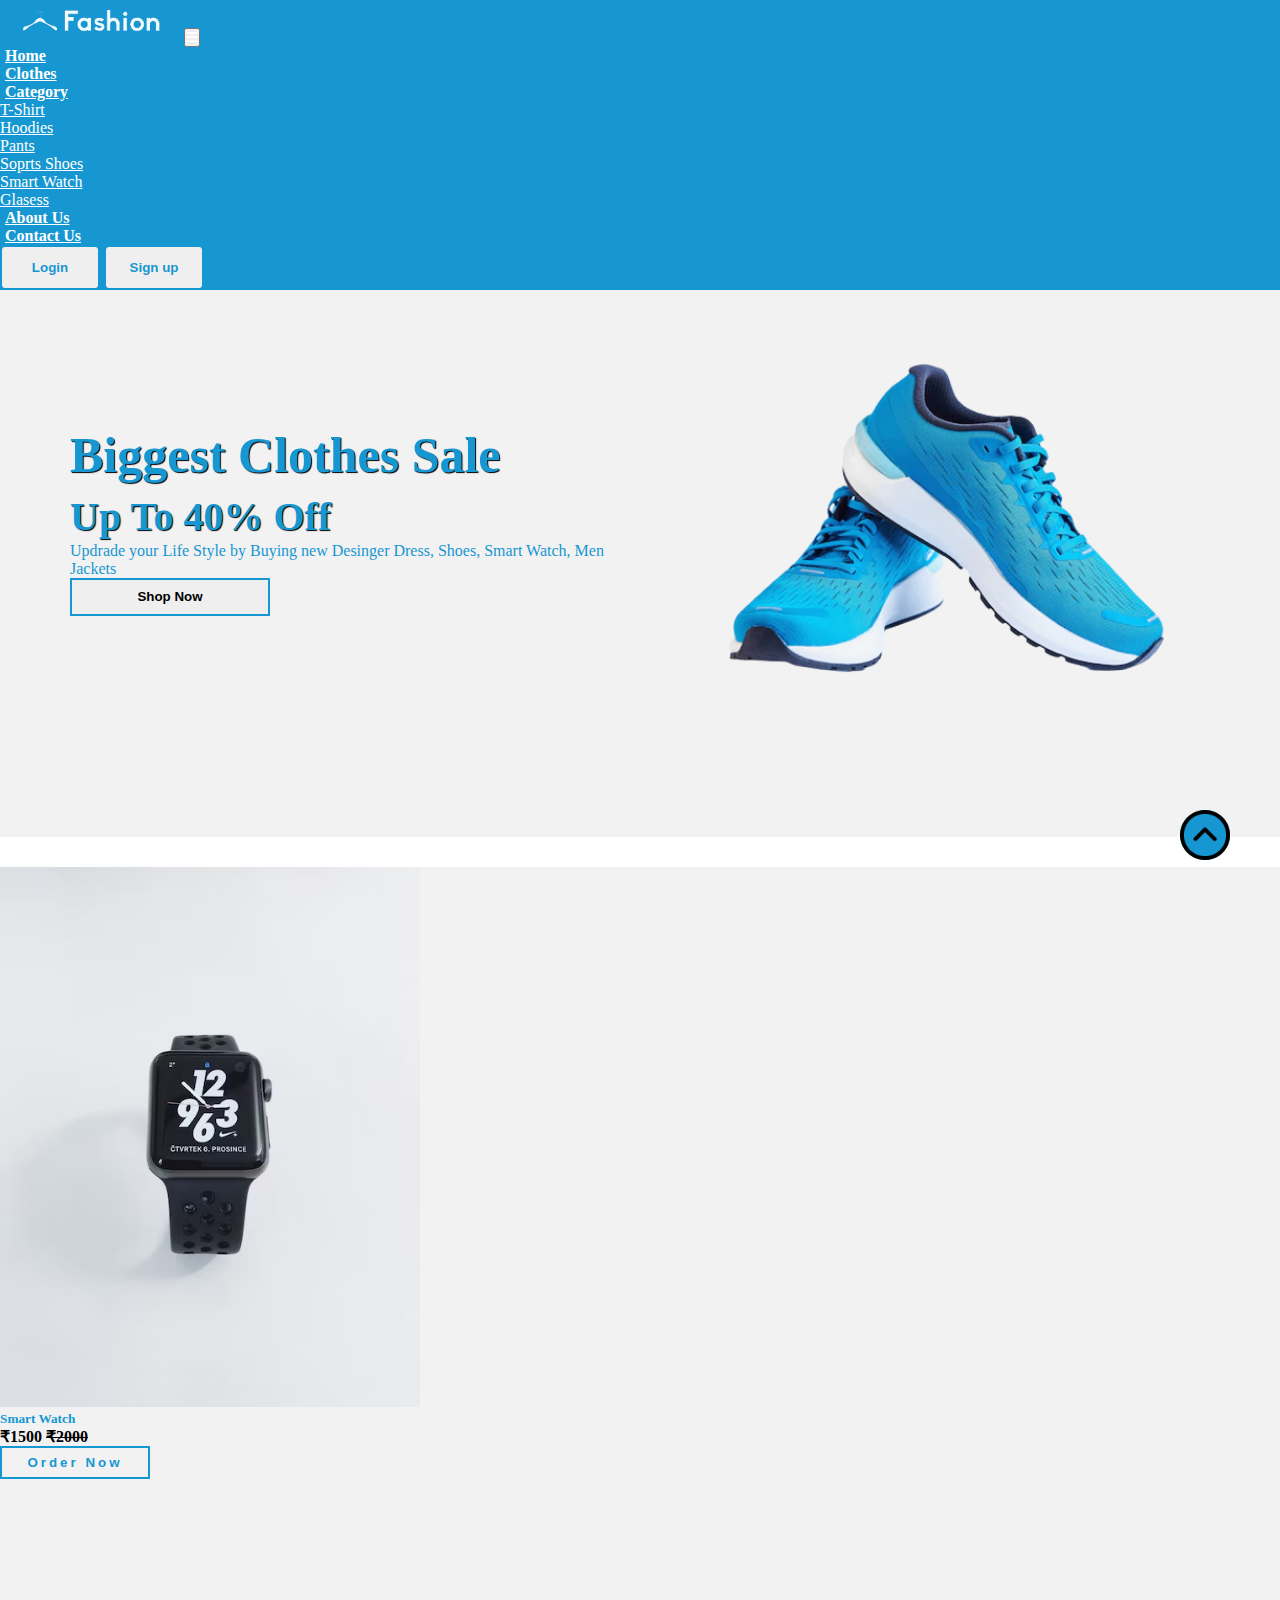
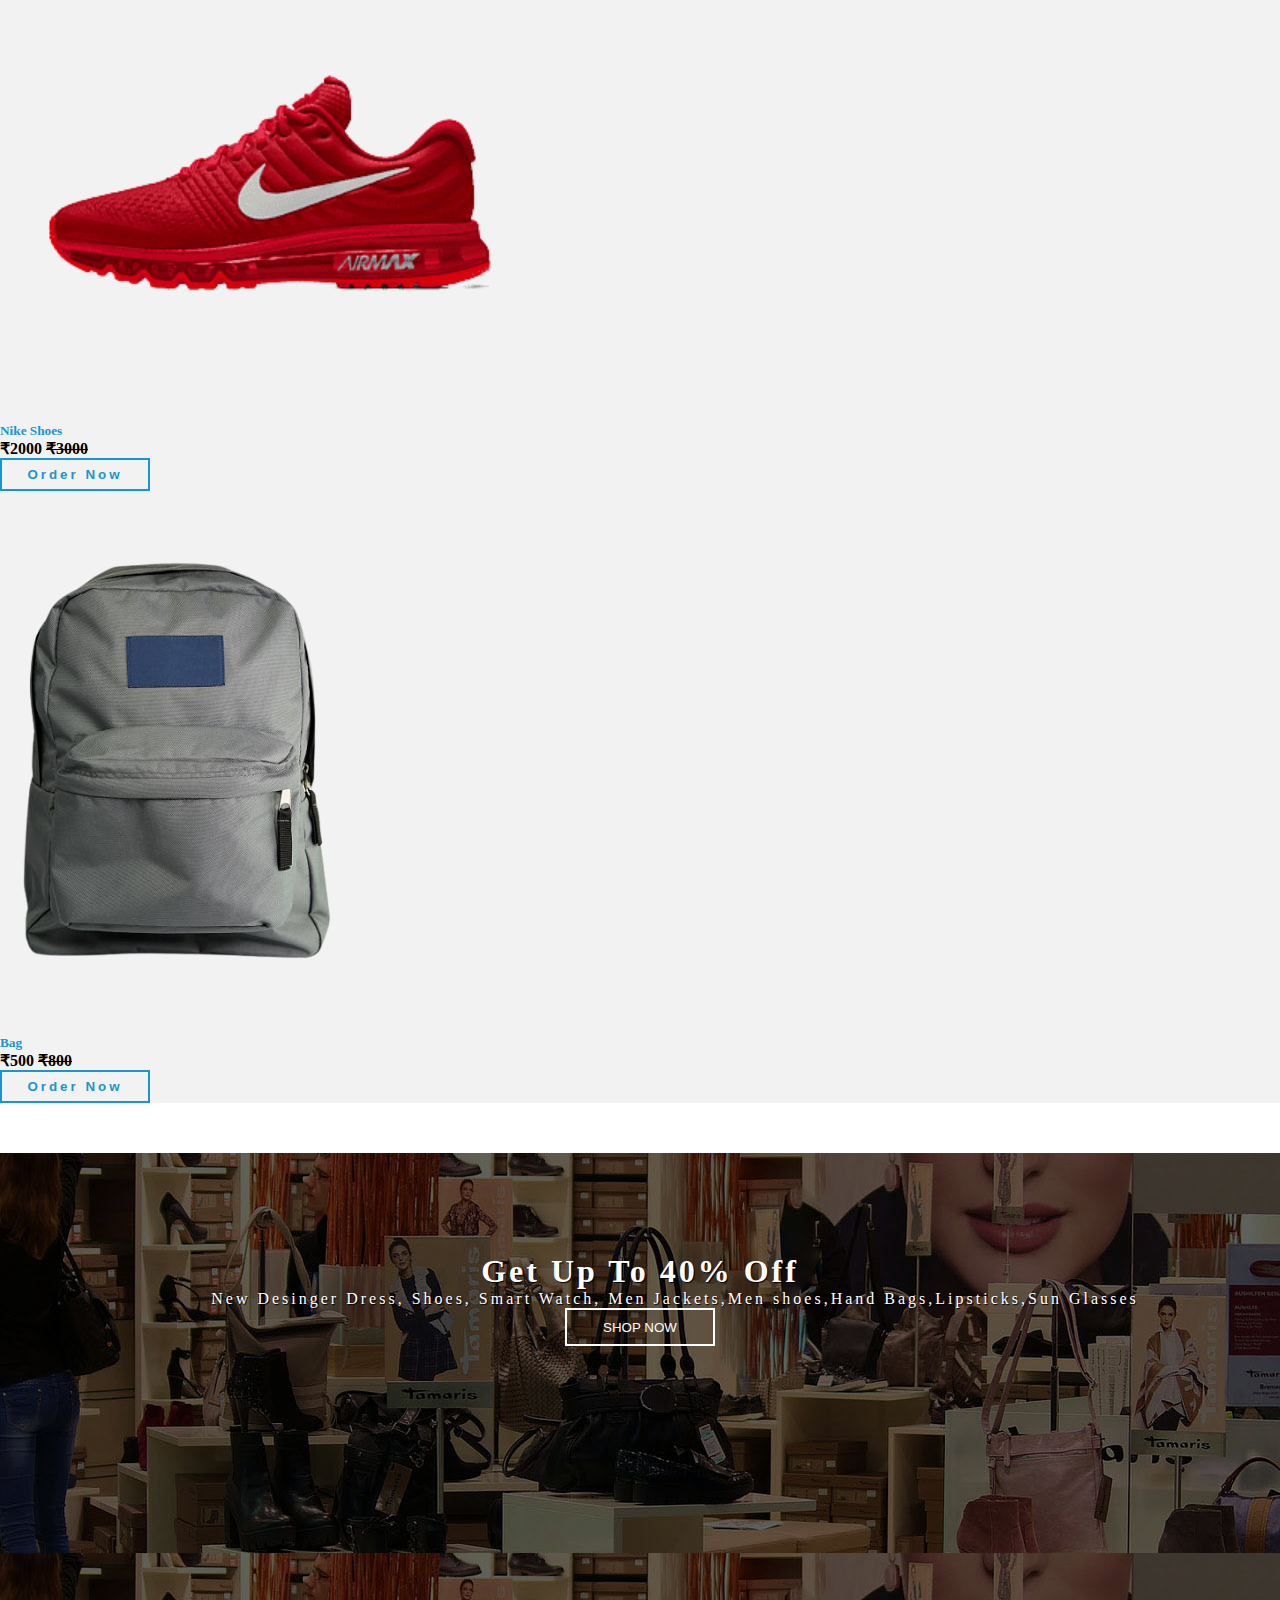
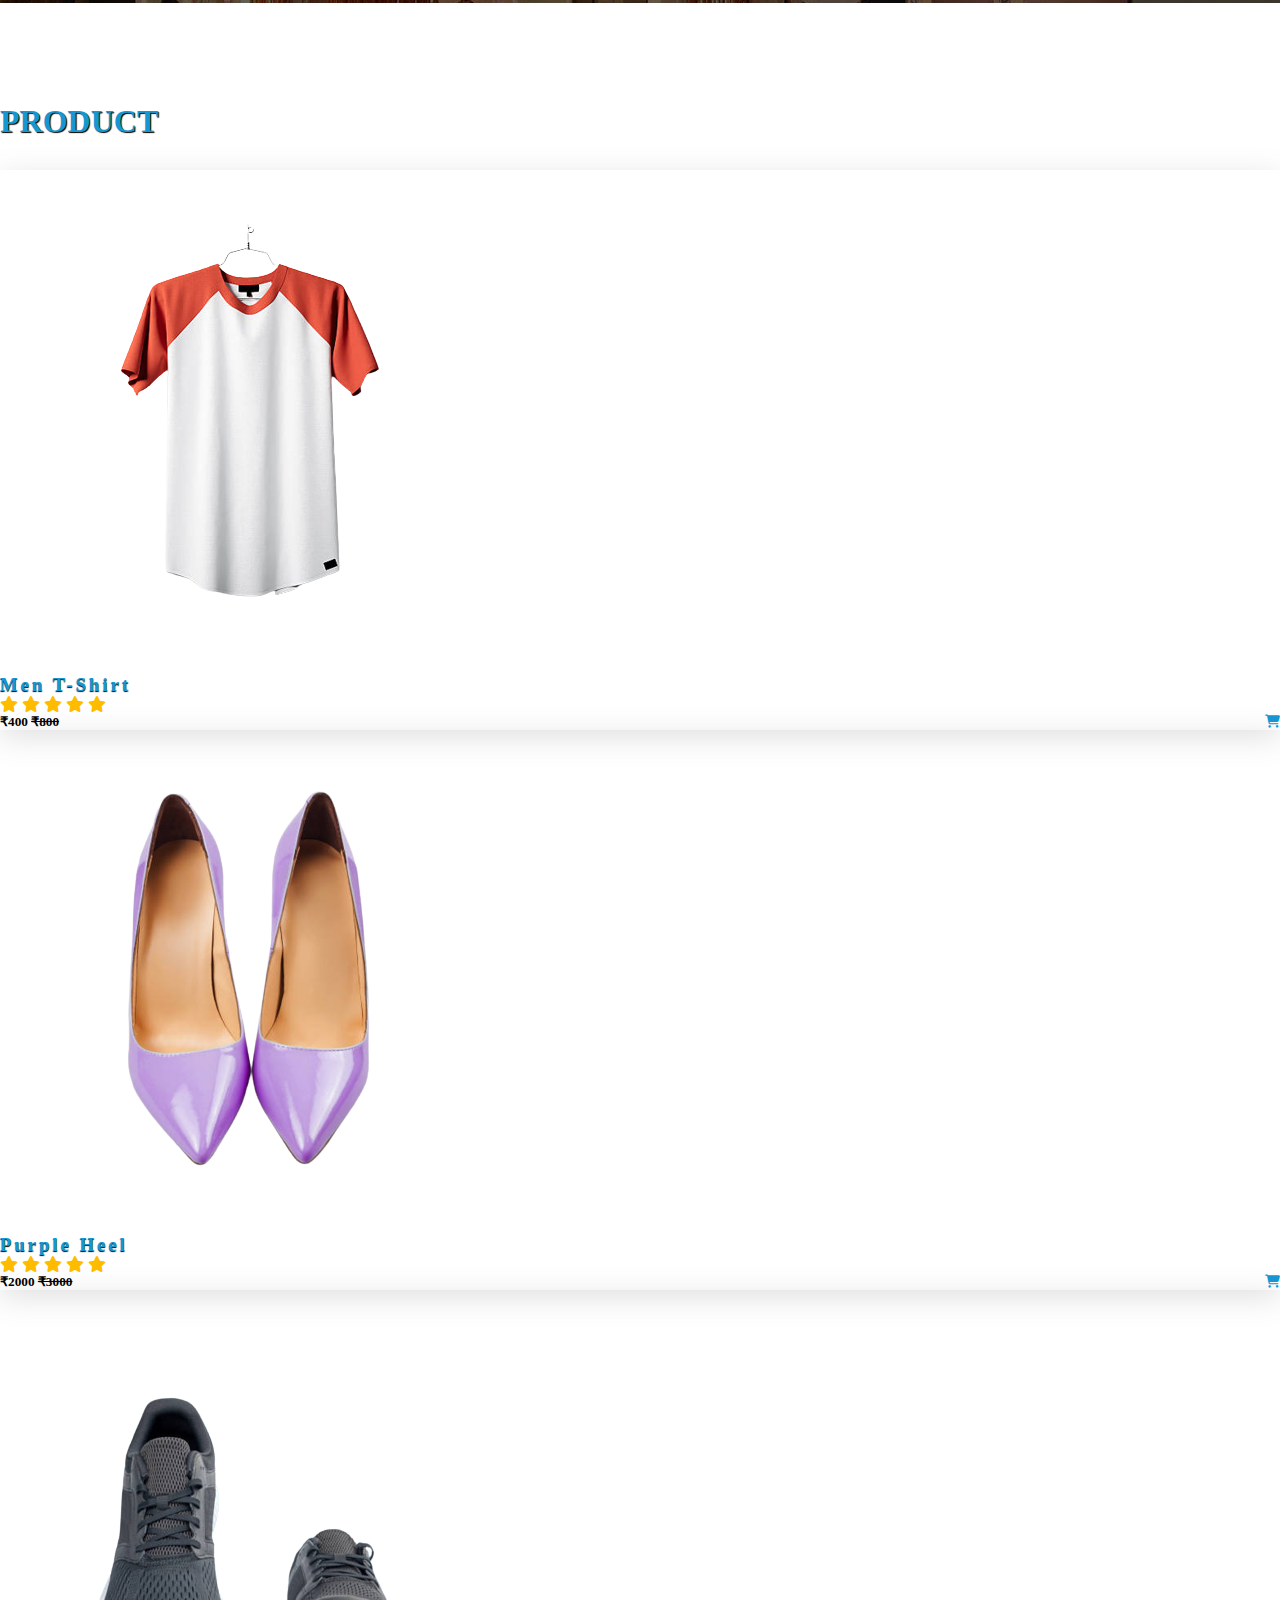
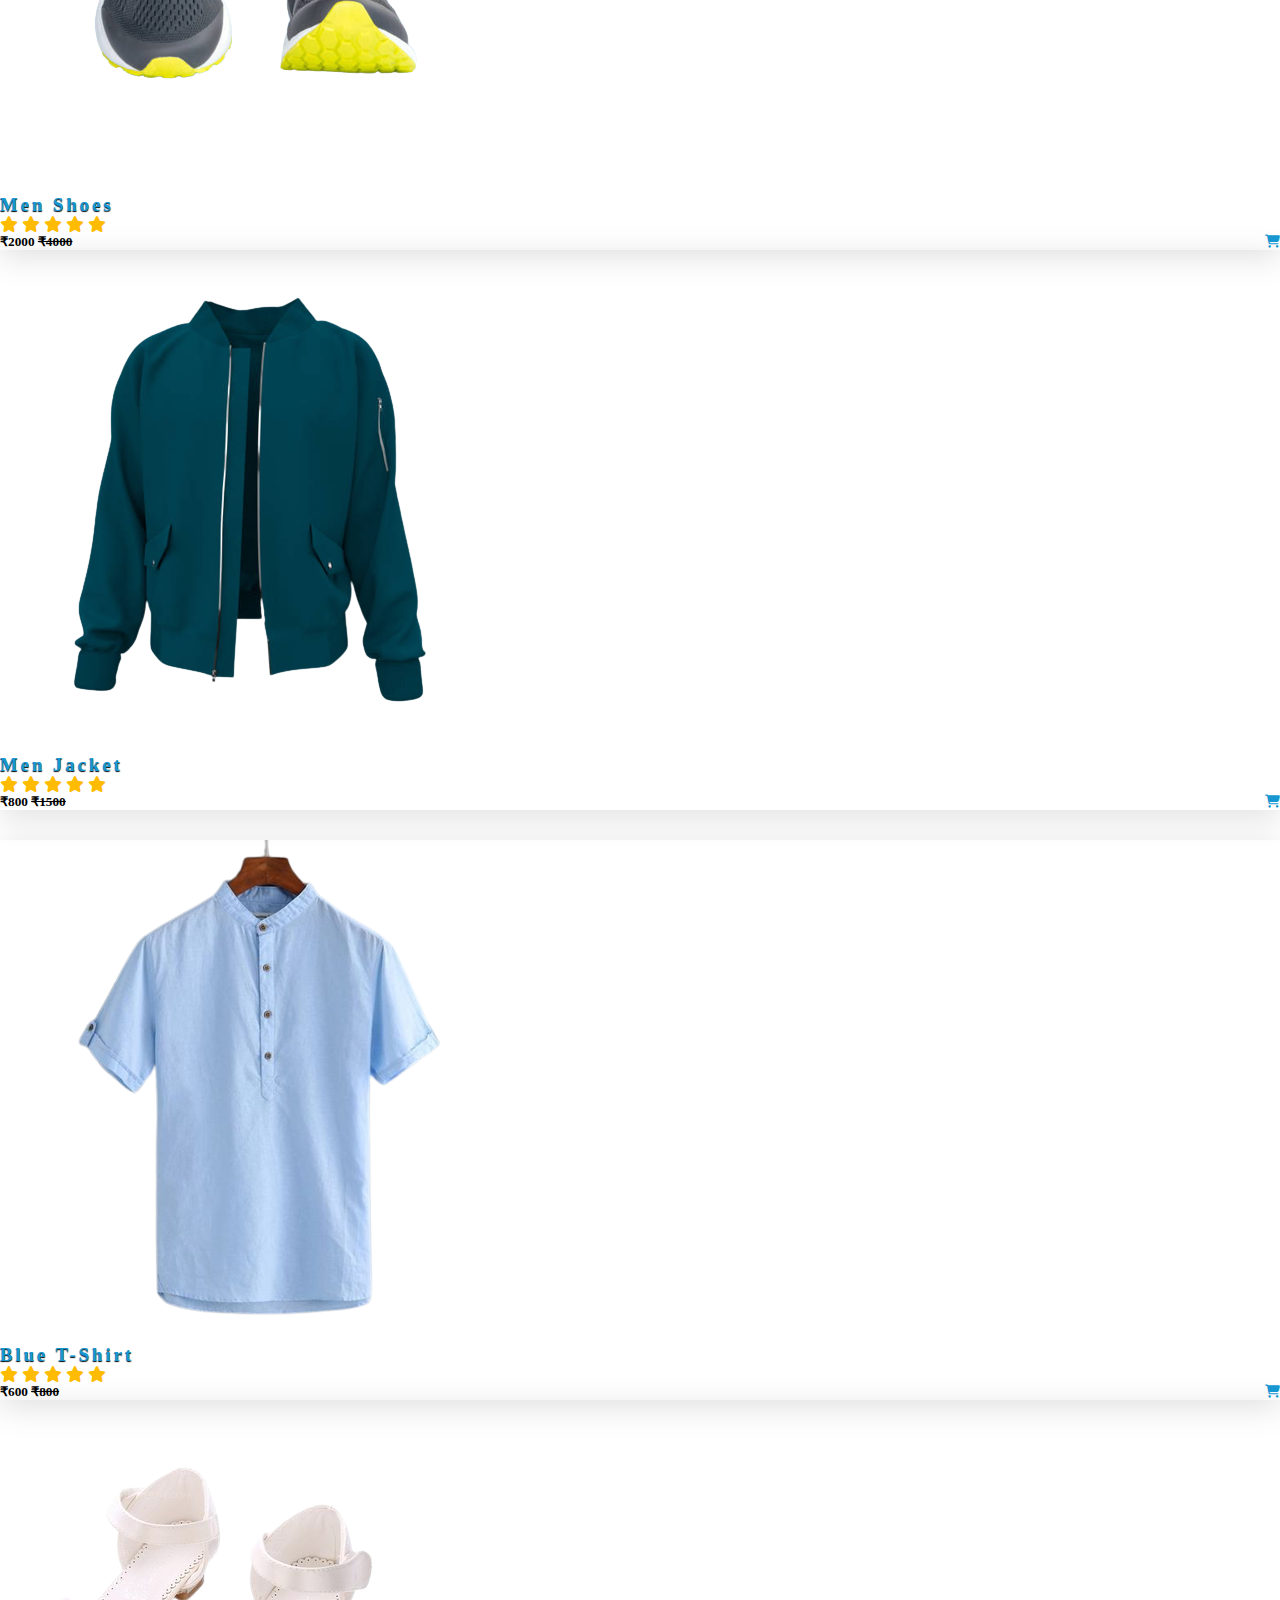
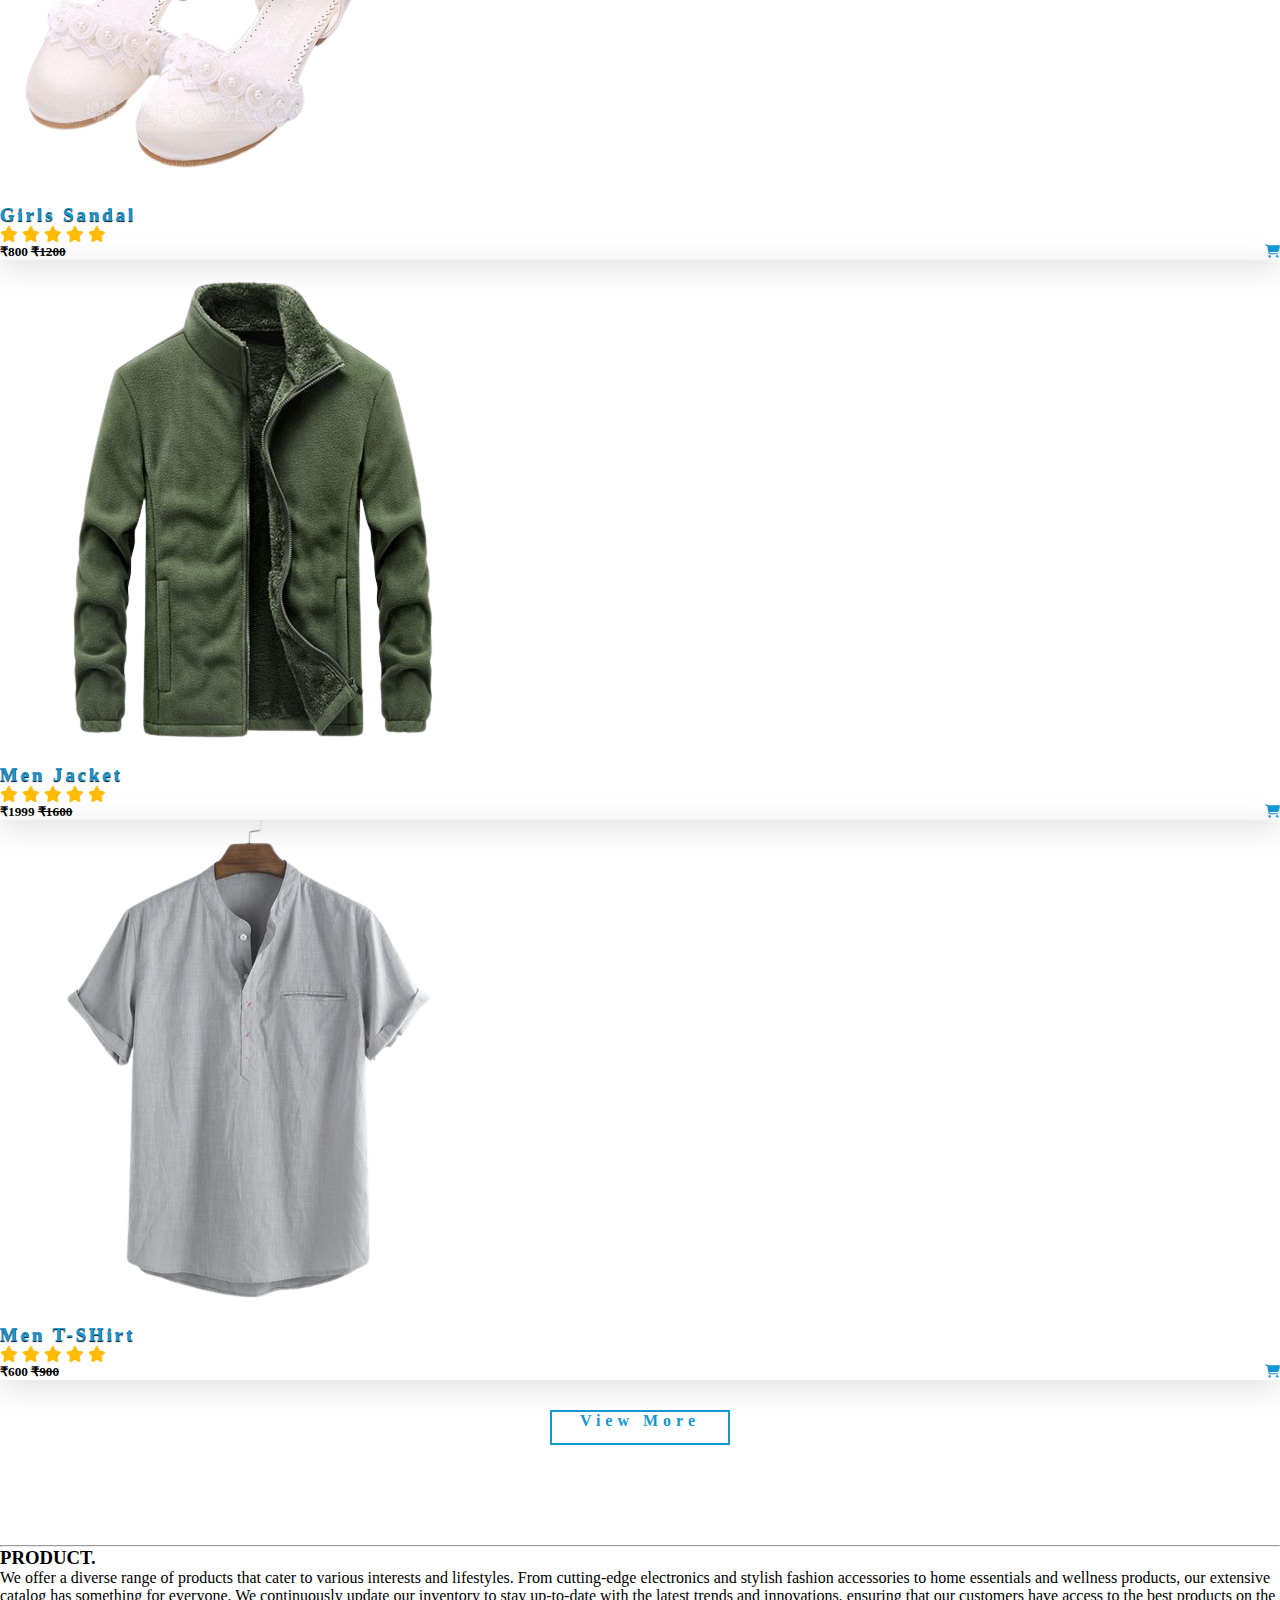
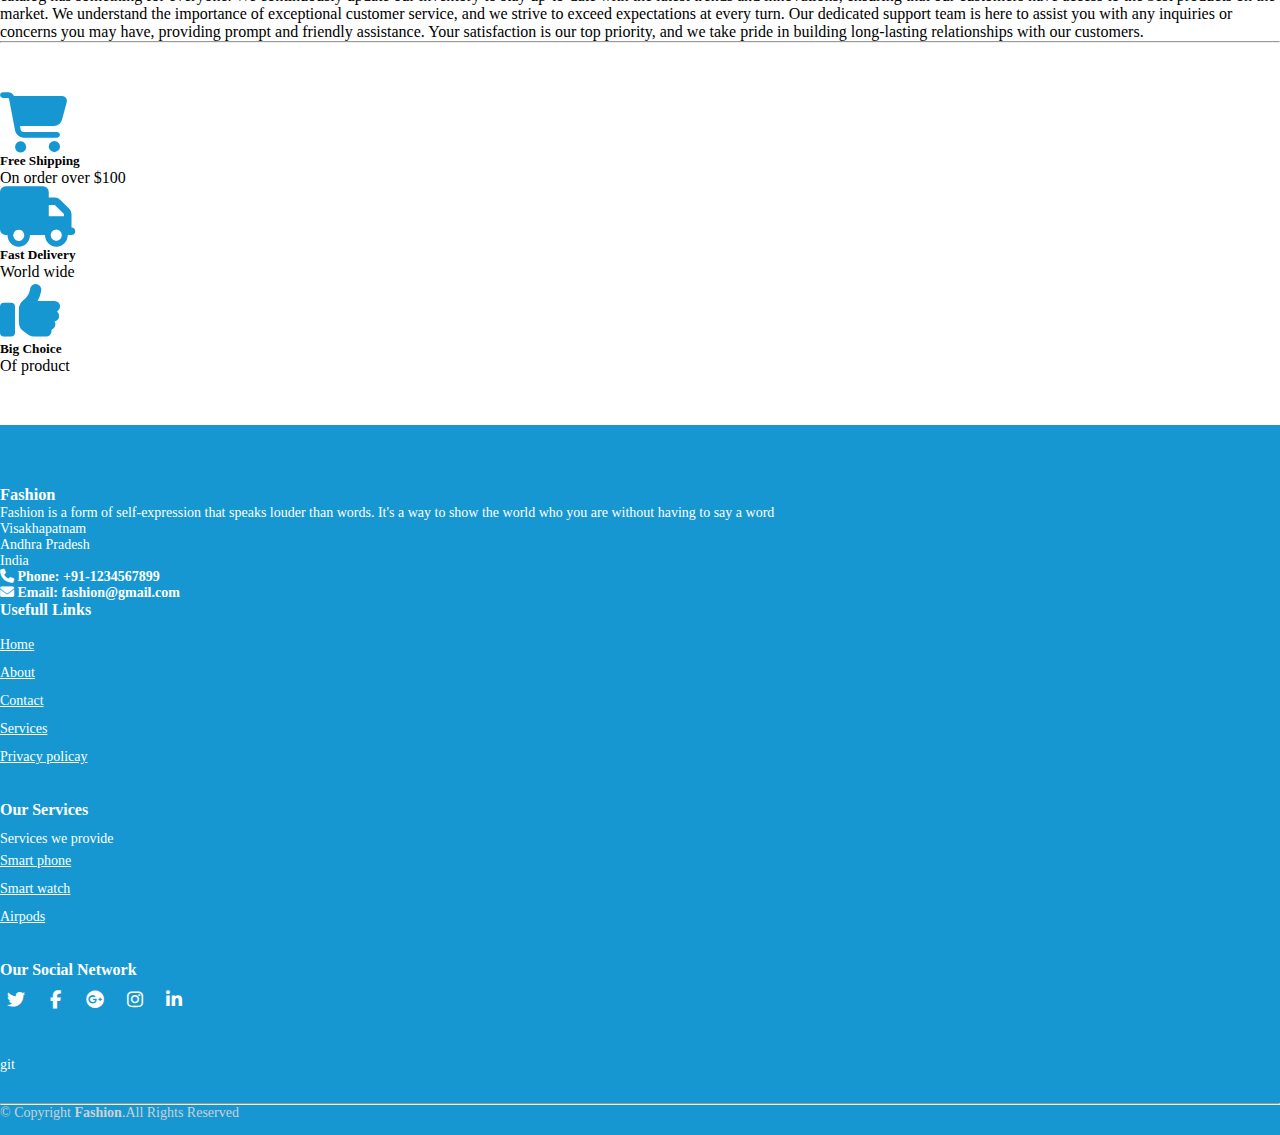
<file: index.html>
<!DOCTYPE html>
<html lang="en">

<head>
    <meta charset="UTF-8">
    <meta http-equiv="X-UA-Compatible" content="IE=edge">
    <meta name="viewport" content="width=device-width, initial-scale=1.0">
    <title>Fashion</title>
    <link rel="shortcut icon" type="image" href="./image/logo2.png">
    <link rel="stylesheet" href="style.css">
    <link rel="stylesheet" href="https://cdnjs.cloudflare.com/ajax/libs/font-awesome/6.2.0/css/all.min.css">
    <!-- bootstrap links -->
    <link href="https://cdn.jsdelivr.net/npm/bootstrap@5.0.2/dist/css/bootstrap.min.css" rel="stylesheet"
        integrity="sha384-EVSTQN3/azprG1Anm3QDgpJLIm9Nao0Yz1ztcQTwFspd3yD65VohhpuuCOmLASjC" crossorigin="anonymous">
    <!-- bootstrap links -->
    <!-- fonts links -->
    <link rel="preconnect" href="https://fonts.googleapis.com">
    <link rel="preconnect" href="https://fonts.gstatic.com" crossorigin>
    <link href="https://fonts.googleapis.com/css2?family=Roboto:wght@500&display=swap" rel="stylesheet">
    <!-- fonts links -->
</head>

<body>

    <div class="home-section">
        <!-- navbar -->
        <nav class="navbar navbar-expand-lg" id="navbar">
            <div class="container-fluid">
                <a class="navbar-brand" href="#"><img src="./image/logo.png" alt="" width="180px"></a>
                <button class="navbar-toggler" type="button" data-bs-toggle="collapse"
                    data-bs-target="#navbarSupportedContent" aria-controls="navbarSupportedContent"
                    aria-expanded="false" aria-label="Toggle navigation">
                    <span><i class="fa-solid fa-bars" style="color: white;"></i></span>
                </button>
                <div class="collapse navbar-collapse" id="navbarSupportedContent">
                    <ul class="navbar-nav me-auto mb-2 mb-lg-0">
                        <li class="nav-item">
                            <a class="nav-link active" aria-current="page" href="index.html">Home</a>
                        </li>
                        <li class="nav-item">
                            <a class="nav-link" href="clothe.html">Clothes</a>
                        </li>
                        <li class="nav-item dropdown">
                            <a class="nav-link dropdown-toggle" href="#" id="navbarDropdown" role="button"
                                data-bs-toggle="dropdown" aria-expanded="false">
                                Category
                            </a>
                            <ul class="dropdown-menu" aria-labelledby="navbarDropdown"
                                style="background-color: #1697d2;">
                                <li><a class="dropdown-item" href="#">T-Shirt</a></li>
                                <li><a class="dropdown-item" href="#">Hoodies</a></li>
                                <li><a class="dropdown-item" href="#">Pants</a></li>
                                <li><a class="dropdown-item" href="#">Soprts Shoes</a></li>
                                <li><a class="dropdown-item" href="#">Smart Watch</a></li>
                                <li><a class="dropdown-item" href="#">Glasess</a></li>
                            </ul>
                        </li>
                        <li class="nav-item">
                            <a class="nav-link" href="about.html">About Us</a>
                        </li>
                        <li class="nav-item">
                            <a class="nav-link" href="contact.html">Contact Us</a>
                        </li>
                    </ul>
                    <div class="other-links">
                        <button id="btn-login"><a href="login.html">Login</a></button>
                        <button id="btn-signup"><a href="signup.html">Sign up</a></button>
                    </div>


                </div>
            </div>
        </nav>
        <!-- navbar -->





        <!-- home content -->
        <section class="home">
            <div class="content">
                <h3>Biggest Clothes Sale
                    <br> <span>Up To 40% Off</span>
                </h3>
                <p>Updrade your Life Style by Buying new Desinger Dress, Shoes, Smart Watch, Men Jackets</p>
                <button id="shopnow">Shop Now</button>
            </div>
            <div class="img">
                <img src="./image/b2.png" alt="">
            </div>
        </section>
        <!-- home content -->
    </div>

    <!-- top cards -->
    <div class="container" id="top-cards">
        <div class="row">
            <div class="col-md-5 py-3 py-md-0">
                <div class="card" style="background-color: #a9a9a926;">
                    <img src="./image/topcard1.avif" alt="">
                    <div class="card-img-overlay">
                        <h5 class="card-titel">Smart Watch</h5>

                        <p><strong>₹1500 <strike>₹2000</strike></strong></p>
                        <button>Order Now</button>
                    </div>
                </div>
            </div>
            <div class="col-md-4 py-3 py-md-0">
                <div class="card" style="background-color: #a9a9a926;">
                    <img src="./image/topcard2.png" alt="">
                    <div class="card-img-overlay">
                        <h5 class="card-titel">Nike Shoes</h5>

                        <p><strong>₹2000 <strike>₹3000</strike></strong></p>
                        <button>Order Now</button>
                    </div>
                </div>
            </div>
            <div class="col-md-3 py-3 py-md-0">
                <div class="card" style="background-color: #a9a9a926;">
                    <img src="./image/topcard3.png" alt="">
                    <div class="card-img-overlay">
                        <h5 class="card-titel">Bag</h5>

                        <p><strong>₹500 <strike>₹800</strike></strong></p>
                        <button>Order Now</button>
                    </div>
                </div>
            </div>
        </div>
    </div>
    <!-- top cards -->


    <!-- banner -->
    <div class="banner">
        <div class="content">
            <h1>Get Up To 40% Off</h1>
            <p>New Desinger Dress, Shoes, Smart Watch, Men Jackets,Men shoes,Hand Bags,Lipsticks,Sun Glasses</p>
            <div id="bannerbtn"><button>SHOP NOW</button></div>
        </div>
    </div>
    <!-- banner -->

    <!-- product cards -->
    <div class="container" id="product-cards">
        <h1 class="text-center">PRODUCT</h1>
        <div class="row" style="margin-top: 30px;">
            <div class="col-md-3 py-3 py-md-0">
                <div class="card">
                    <img src="./image/p13.png" alt="">
                    <div class="card-body">
                        <h3>Men T-Shirt</h3>

                        <div class="star">
                            <i class="fas fa-star checked"></i>
                            <i class="fas fa-star checked"></i>
                            <i class="fas fa-star checked"></i>
                            <i class="fas fa-star checked"></i>
                            <i class="fas fa-star checked"></i>
                        </div>
                        <h5>₹400 <strike>₹800</strike> <span><i class="fa-solid fa-cart-shopping"></i></span></h5>
                    </div>
                </div>
            </div>
            <div class="col-md-3 py-3 py-md-0">
                <div class="card">
                    <img src="./image/p14.png" alt="">
                    <div class="card-body">
                        <h3>Purple Heel</h3>

                        <div class="star">
                            <i class="fas fa-star checked"></i>
                            <i class="fas fa-star checked"></i>
                            <i class="fas fa-star checked"></i>
                            <i class="fas fa-star checked"></i>
                            <i class="fas fa-star checked"></i>
                        </div>
                        <h5>₹2000 <strike>₹3000</strike> <span><i class="fa-solid fa-cart-shopping"></i></span></h5>
                    </div>
                </div>
            </div>
            <div class="col-md-3 py-3 py-md-0">
                <div class="card">
                    <img src="./image/p15.png" alt="">
                    <div class="card-body">
                        <h3>Men Shoes</h3>

                        <div class="star">
                            <i class="fas fa-star checked"></i>
                            <i class="fas fa-star checked"></i>
                            <i class="fas fa-star checked"></i>
                            <i class="fas fa-star checked"></i>
                            <i class="fas fa-star checked"></i>
                        </div>
                        <h5>₹2000 <strike>₹4000</strike> <span><i class="fa-solid fa-cart-shopping"></i></span></h5>
                    </div>
                </div>
            </div>
            <div class="col-md-3 py-3 py-md-0">
                <div class="card">
                    <img src="./image/p16.png" alt="">
                    <div class="card-body">
                        <h3>Men Jacket</h3>

                        <div class="star">
                            <i class="fas fa-star checked"></i>
                            <i class="fas fa-star checked"></i>
                            <i class="fas fa-star checked"></i>
                            <i class="fas fa-star checked"></i>
                            <i class="fas fa-star checked"></i>
                        </div>
                        <h5>₹800 <strike>₹1500</strike> <span><i class="fa-solid fa-cart-shopping"></i></span></h5>
                    </div>
                </div>
            </div>
        </div>

        <div class="row" style="margin-top: 30px;">
            <div class="col-md-3 py-3 py-md-0">
                <div class="card">
                    <img src="./image/p17.png" alt="">
                    <div class="card-body">
                        <h3>Blue T-Shirt</h3>

                        <div class="star">
                            <i class="fas fa-star checked"></i>
                            <i class="fas fa-star checked"></i>
                            <i class="fas fa-star checked"></i>
                            <i class="fas fa-star checked"></i>
                            <i class="fas fa-star checked"></i>
                        </div>
                        <h5>₹600 <strike>₹800</strike> <span><i class="fa-solid fa-cart-shopping"></i></span></h5>
                    </div>
                </div>
            </div>
            <div class="col-md-3 py-3 py-md-0">
                <div class="card">
                    <img src="./image/p18.png" alt="">
                    <div class="card-body">
                        <h3>Girls Sandal</h3>

                        <div class="star">
                            <i class="fas fa-star checked"></i>
                            <i class="fas fa-star checked"></i>
                            <i class="fas fa-star checked"></i>
                            <i class="fas fa-star checked"></i>
                            <i class="fas fa-star checked"></i>
                        </div>
                        <h5>₹800 <strike>₹1200</strike> <span><i class="fa-solid fa-cart-shopping"></i></span></h5>
                    </div>
                </div>
            </div>
            <div class="col-md-3 py-3 py-md-0">
                <div class="card">
                    <img src="./image/p19.png" alt="">
                    <div class="card-body">
                        <h3>Men Jacket</h3>

                        <div class="star">
                            <i class="fas fa-star checked"></i>
                            <i class="fas fa-star checked"></i>
                            <i class="fas fa-star checked"></i>
                            <i class="fas fa-star checked"></i>
                            <i class="fas fa-star checked"></i>
                        </div>
                        <h5>₹1999 <strike>₹1600</strike> <span><i class="fa-solid fa-cart-shopping"></i></span></h5>
                    </div>
                </div>
            </div>
            <div class="col-md-3 py-3 py-md-0">
                <div class="card">
                    <img src="./image/p20.png" alt="">
                    <div class="card-body">
                        <h3>Men T-SHirt</h3>

                        <div class="star">
                            <i class="fas fa-star checked"></i>
                            <i class="fas fa-star checked"></i>
                            <i class="fas fa-star checked"></i>
                            <i class="fas fa-star checked"></i>
                            <i class="fas fa-star checked"></i>
                        </div>
                        <h5>₹600 <strike>₹900</strike> <span><i class="fa-solid fa-cart-shopping"></i></span></h5>
                    </div>
                </div>
            </div>
        </div>
        <a href="clothe.html" id="viewmorebtn">View More</a>
    </div>
    <!-- product cards -->

    <!-- product -->
    <div class="container" style="margin-top: 100px;">
        <hr>
    </div>
    <div class="container">
        <h3 style="font-weight: bold;">PRODUCT.</h3>
        <p>We offer a diverse range of products that cater to various interests and
            lifestyles. From cutting-edge electronics and stylish fashion accessories to home essentials and
            wellness products, our extensive catalog has something for everyone. We continuously update our
            inventory to stay up-to-date with the latest trends and innovations, ensuring that our customers
            have access to the best products on the market.
            We understand the importance of exceptional customer service, and we strive to exceed expectations
            at every turn. Our dedicated support team is here to assist you with any inquiries or concerns you
            may have, providing prompt and friendly assistance. Your satisfaction is our top priority, and we
            take pride in building long-lasting relationships with our customers.</p>

        <hr>
    </div>
    <!-- product -->


    <!-- offer -->
    <div class="container" id="offer">
        <div class="row">
            <div class="col-md-4 py-3 py-md-0">
                <i class="fa-solid fa-cart-shopping"></i>
                <h5>Free Shipping</h5>
                <p>On order over $100</p>
            </div>
            <div class="col-md-4 py-3 py-md-0">
                <i class="fa-solid fa-truck"></i>
                <h5>Fast Delivery</h5>
                <p>World wide</p>
            </div>
            <div class="col-md-4 py-3 py-md-0">
                <i class="fa-solid fa-thumbs-up"></i>
                <h5>Big Choice</h5>
                <p>Of product</p>
            </div>
        </div>
    </div>
    <!-- offer -->






    <!-- footer -->
    <footer id="footer" style="margin-top: 50px;">
        <div class="footer-top">
            <div class="container">
                <div class="row">
                    <div class="col-lg-3 col-md-6 footer-content">
                        <h3>Fashion</h3>
                        <p>Fashion is a form of self-expression that speaks louder than words. It's a way to show the
                            world who you are without having to say a word</p>

                        <p>
                            Visakhapatnam <br>
                            Andhra Pradesh <br>
                            India <br>
                        </p>
                        <strong><i class="fas fa-phone"></i> Phone: <strong>+91-1234567899</strong></strong><br>
                        <strong><i class="fa-solid fa-envelope"></i> Email: <strong>fashion@gmail.com</strong></strong>
                    </div>
                    <div class="col-lg-3 col-md-6 footer-links">
                        <h4>Usefull Links</h4>
                        <ul>
                            <li><a href="index.html">Home</a></li>
                            <li><a href="about.html">About</a></li>
                            <li><a href="contact.html">Contact</a></li>
                            <li><a href="#">Services</a></li>
                            <li><a href="#">Privacy policay</a></li>
                        </ul>
                    </div>
                    <div class="col-lg-3 col-md-6 footer-links">
                        <h4>Our Services</h4>
                        <p>Services we provide</p>
                        <ul>
                            <li><a href="#">Smart phone</a></li>
                            <li><a href="#">Smart watch</a></li>
                            <li><a href="#">Airpods</a></li>
                        </ul>
                    </div>
                    <div class="col-lg-3 col-md-6 footer-links">
                        <h4>Our Social Network</h4>
                        <p></p>
                        <div class="socail-links mt-3">
                            <a href="#" class="twiiter"><i class="fa-brands fa-twitter"></i></a>
                            <a href="#" class="twiiter"><i class="fa-brands fa-facebook-f"></i></a>
                            <a href="#" class="twiiter"><i class="fa-brands fa-google-plus"></i></a>
                            <a href="#" class="twiiter"><i class="fa-brands fa-instagram"></i></a>
                            <a href="#" class="twiiter"><i class="fa-brands fa-linkedin-in"></i></a>
                        </div>
                    </div>
                </div>
            </div>git
        </div>
        <hr>
        <div class="container py-4">
            <div class="copyright">
                &copy; Copyright <strong>Fashion</strong>.All Rights Reserved
            </div>
        </div>
    </footer>
    <!-- footer -->

    <a href="#" class="arrow"><i><img src="./image/up-arrow.png" alt="" width="50px"></i></a>

    <script src="https://cdn.jsdelivr.net/npm/bootstrap@5.0.2/dist/js/bootstrap.bundle.min.js"
        integrity="sha384-MrcW6ZMFYlzcLA8Nl+NtUVF0sA7MsXsP1UyJoMp4YLEuNSfAP+JcXn/tWtIaxVXM"
        crossorigin="anonymous"></script>

</body>

</html>
</file>
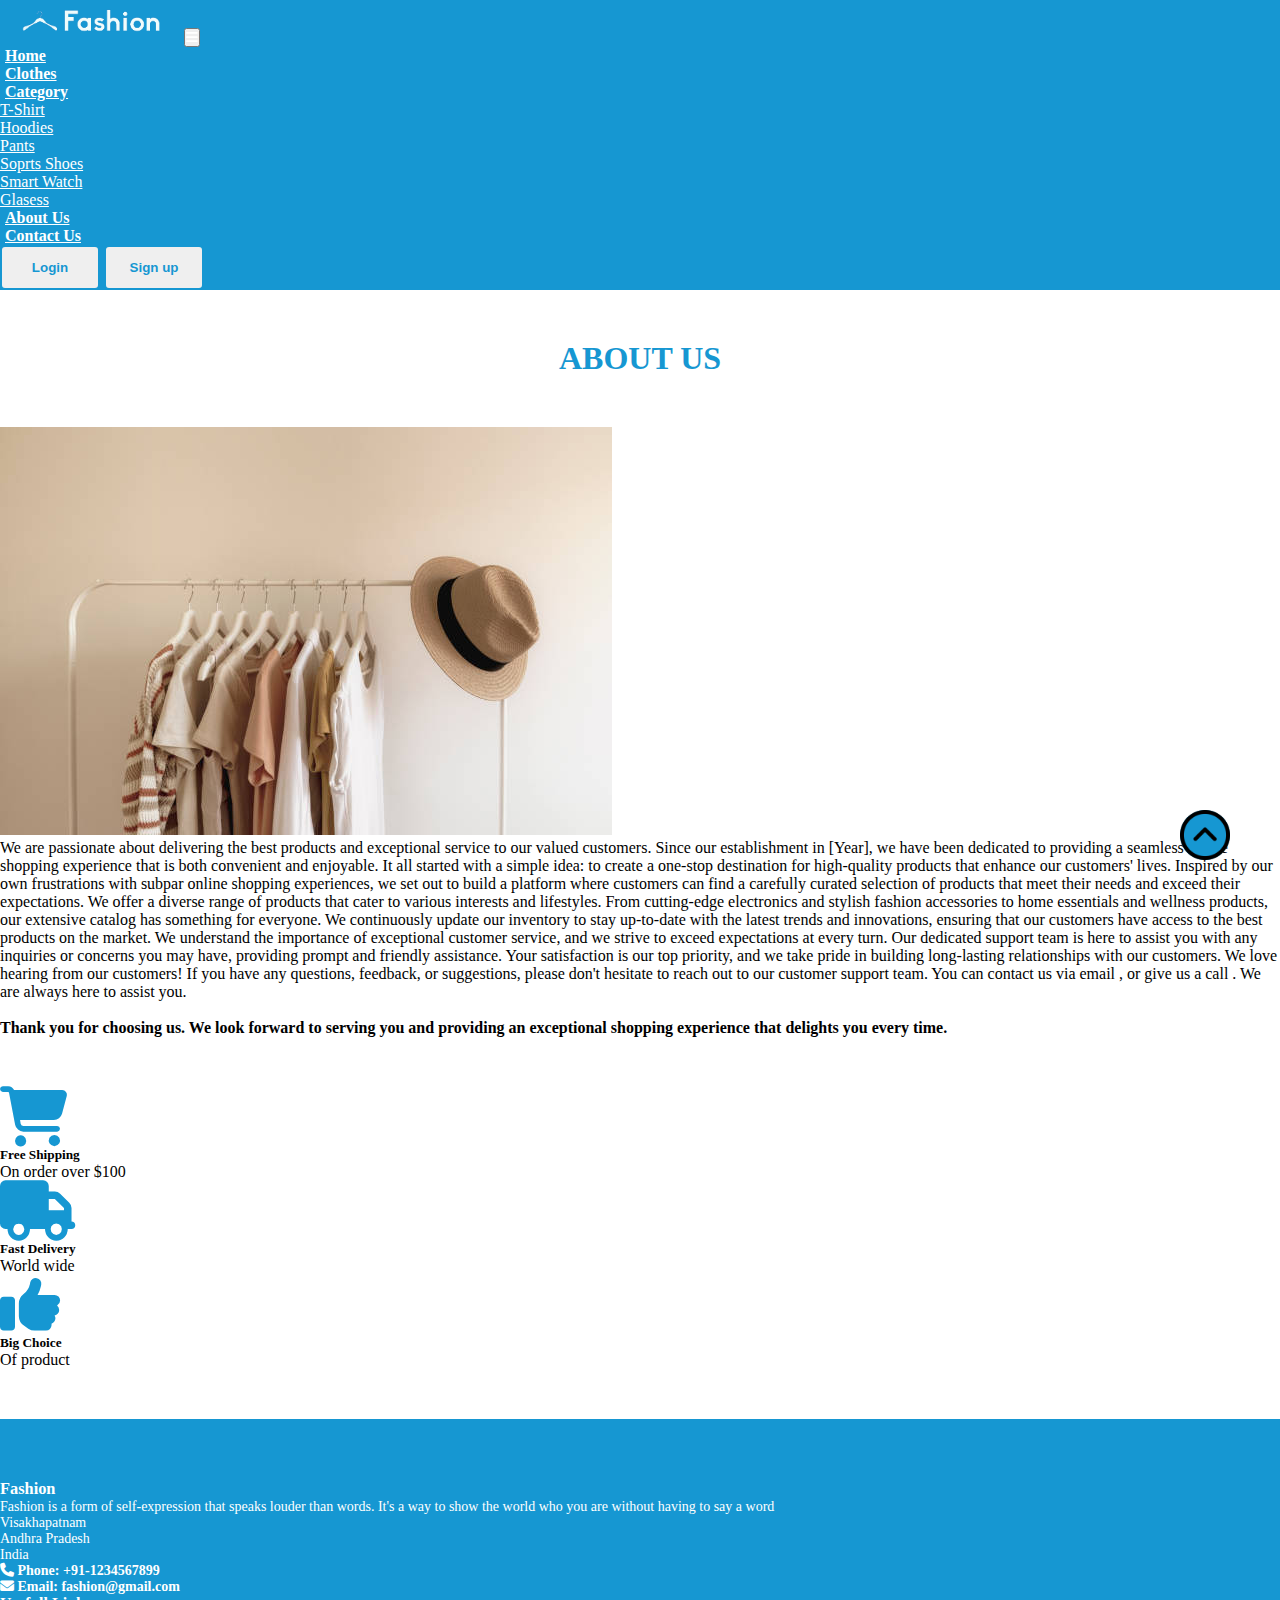
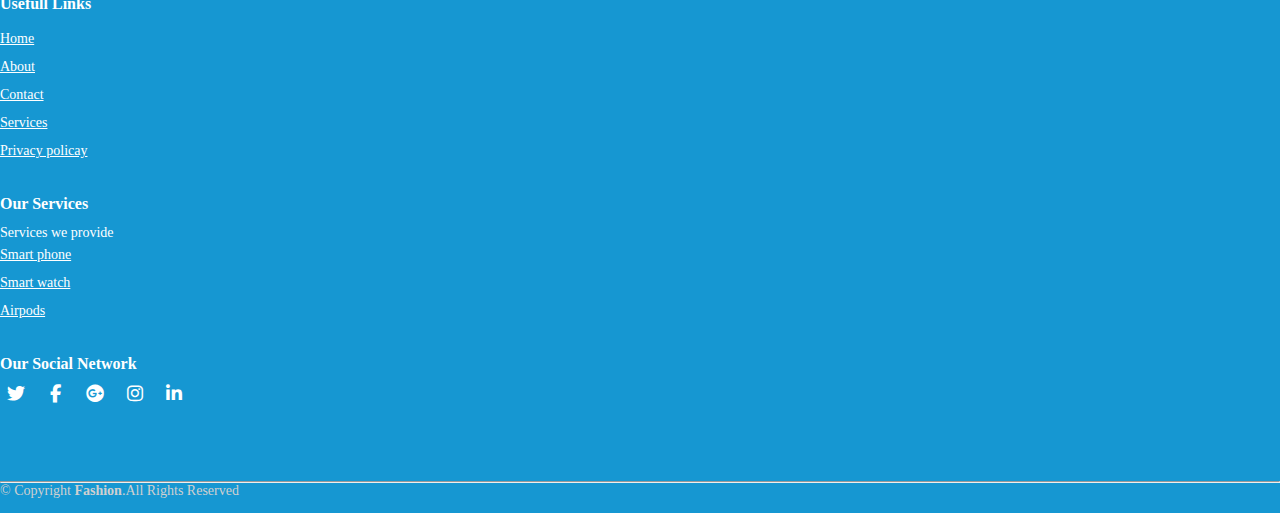
<file: about.html>
<!DOCTYPE html>
<html lang="en">

<head>
    <meta charset="UTF-8">
    <meta http-equiv="X-UA-Compatible" content="IE=edge">
    <meta name="viewport" content="width=device-width, initial-scale=1.0">
    <title>Fashion</title>
    <link rel="shortcut icon" type="image" href="./image/logo2.png">
    <link rel="stylesheet" href="style.css">
    <link rel="stylesheet" href="https://cdnjs.cloudflare.com/ajax/libs/font-awesome/6.2.0/css/all.min.css">
    <!-- bootstrap links -->
    <link href="https://cdn.jsdelivr.net/npm/bootstrap@5.0.2/dist/css/bootstrap.min.css" rel="stylesheet"
        integrity="sha384-EVSTQN3/azprG1Anm3QDgpJLIm9Nao0Yz1ztcQTwFspd3yD65VohhpuuCOmLASjC" crossorigin="anonymous">
    <!-- bootstrap links -->
    <!-- fonts links -->
    <link rel="preconnect" href="https://fonts.googleapis.com">
    <link rel="preconnect" href="https://fonts.gstatic.com" crossorigin>
    <link href="https://fonts.googleapis.com/css2?family=Roboto:wght@500&display=swap" rel="stylesheet">
    <!-- fonts links -->
</head>

<body>


    <!-- navbar -->
    <nav class="navbar navbar-expand-lg" id="navbar">
        <div class="container-fluid">
            <a class="navbar-brand" href="#"><img src="./image/logo.png" alt="" width="180px"></a>
            <button class="navbar-toggler" type="button" data-bs-toggle="collapse"
                data-bs-target="#navbarSupportedContent" aria-controls="navbarSupportedContent" aria-expanded="false"
                aria-label="Toggle navigation">
                <span><i class="fa-solid fa-bars" style="color: white;"></i></span>
            </button>
            <div class="collapse navbar-collapse" id="navbarSupportedContent">
                <ul class="navbar-nav me-auto mb-2 mb-lg-0">
                    <li class="nav-item">
                        <a class="nav-link active" aria-current="page" href="index.html">Home</a>
                    </li>
                    <li class="nav-item">
                        <a class="nav-link" href="clothe.html">Clothes</a>
                    </li>
                    <li class="nav-item dropdown">
                        <a class="nav-link dropdown-toggle" href="#" id="navbarDropdown" role="button"
                            data-bs-toggle="dropdown" aria-expanded="false">
                            Category
                        </a>
                        <ul class="dropdown-menu" aria-labelledby="navbarDropdown" style="background-color:#1697d2;">
                            <li><a class="dropdown-item" href="#">T-Shirt</a></li>
                            <li><a class="dropdown-item" href="#">Hoodies</a></li>
                            <li><a class="dropdown-item" href="#">Pants</a></li>
                            <li><a class="dropdown-item" href="#">Soprts Shoes</a></li>
                            <li><a class="dropdown-item" href="#">Smart Watch</a></li>
                            <li><a class="dropdown-item" href="#">Glasess</a></li>
                        </ul>
                    </li>
                    <li class="nav-item">
                        <a class="nav-link" href="about.html">About Us</a>
                    </li>
                    <li class="nav-item">
                        <a class="nav-link" href="contact.html">Contact Us</a>
                    </li>
                </ul>

                <div class="other-links">
                    <button id="btn-login"><a href="login.html">Login</a></button>
                    <button id="btn-signup"><a href="signup.html">Sign up</a></button>
                </div>
            </div>
        </div>
    </nav>
    <!-- navbar -->



    <!-- about -->
    <div class="container" id="about">
        <h1>ABOUT US</h1>
        <div class="row" style="margin-top: 50px;">
            <div class="col-md-6 py-3 py-md-0">
                <div class="card">
                    <img src="./image/about.png" alt="">
                </div>
            </div>
            <div class="col-md-6 py-3 py-md-0">
                <p>We are passionate about delivering the best products and exceptional service to our valued customers.
                    Since our establishment in [Year], we have been dedicated to providing a seamless online shopping
                    experience that is both convenient and enjoyable.
                    It all started with a simple idea: to create a one-stop destination for high-quality products that
                    enhance our customers' lives. Inspired by our own frustrations with subpar online shopping
                    experiences, we set out to build a platform where customers can find a carefully curated selection
                    of products that meet their needs and exceed their expectations.
                    We offer a diverse range of products that cater to various interests and
                    lifestyles. From cutting-edge electronics and stylish fashion accessories to home essentials and
                    wellness products, our extensive catalog has something for everyone. We continuously update our
                    inventory to stay up-to-date with the latest trends and innovations, ensuring that our customers
                    have access to the best products on the market.
                    We understand the importance of exceptional customer service, and we strive to exceed expectations
                    at every turn. Our dedicated support team is here to assist you with any inquiries or concerns you
                    may have, providing prompt and friendly assistance. Your satisfaction is our top priority, and we
                    take pride in building long-lasting relationships with our customers.
                    We love hearing from our customers! If you have any questions, feedback, or suggestions, please
                    don't hesitate to reach out to our customer support team. You can contact us via email
                    , or give us a call . We are always here to assist you.<br><br>

                    <strong>Thank you for choosing us. We look forward to serving you and providing an exceptional
                        shopping
                        experience that delights you every time.</strong>

                </p>
            </div>
        </div>
    </div>
    <!-- about -->


    <!-- offer -->
    <div class="container" id="offer">
        <div class="row">
            <div class="col-md-4 py-3 py-md-0">
                <i class="fa-solid fa-cart-shopping"></i>
                <h5>Free Shipping</h5>
                <p>On order over $100</p>
            </div>
            <div class="col-md-4 py-3 py-md-0">
                <i class="fa-solid fa-truck"></i>
                <h5>Fast Delivery</h5>
                <p>World wide</p>
            </div>
            <div class="col-md-4 py-3 py-md-0">
                <i class="fa-solid fa-thumbs-up"></i>
                <h5>Big Choice</h5>
                <p>Of product</p>
            </div>
        </div>
    </div>
    <!-- offer -->






    <!-- footer -->
    <footer id="footer" style="margin-top: 50px;">
        <div class="footer-top">
            <div class="container">
                <div class="row">
                    <div class="col-lg-3 col-md-6 footer-content">
                        <h3>Fashion</h3>
                        <p>Fashion is a form of self-expression that speaks louder than words. It's a way to show the
                            world who you are without having to say a word</p>
                        <p>
                            Visakhapatnam <br>
                            Andhra Pradesh <br>
                            India <br>
                        </p>
                        <strong><i class="fas fa-phone"></i> Phone: <strong>+91-1234567899</strong></strong><br>
                        <strong><i class="fa-solid fa-envelope"></i> Email: <strong>fashion@gmail.com</strong></strong>
                    </div>
                    <div class="col-lg-3 col-md-6 footer-links">
                        <h4>Usefull Links</h4>
                        <ul>
                            <li><a href="index.html">Home</a></li>
                            <li><a href="about.html">About</a></li>
                            <li><a href="contact.html">Contact</a></li>
                            <li><a href="#">Services</a></li>
                            <li><a href="#">Privacy policay</a></li>
                        </ul>
                    </div>
                    <div class="col-lg-3 col-md-6 footer-links">
                        <h4>Our Services</h4>
                        <p>Services we provide</p>
                        <ul>
                            <li><a href="#">Smart phone</a></li>
                            <li><a href="#">Smart watch</a></li>
                            <li><a href="#">Airpods</a></li>
                        </ul>
                    </div>
                    <div class="col-lg-3 col-md-6 footer-links">
                        <h4>Our Social Network</h4>

                        <div class="socail-links mt-3">
                            <a href="#" class="twiiter"><i class="fa-brands fa-twitter"></i></a>
                            <a href="#" class="twiiter"><i class="fa-brands fa-facebook-f"></i></a>
                            <a href="#" class="twiiter"><i class="fa-brands fa-google-plus"></i></a>
                            <a href="#" class="twiiter"><i class="fa-brands fa-instagram"></i></a>
                            <a href="#" class="twiiter"><i class="fa-brands fa-linkedin-in"></i></a>
                        </div>
                    </div>
                </div>
            </div>
        </div>
        <hr>
        <div class="container py-4">
            <div class="copyright">
                &copy; Copyright <strong>Fashion</strong>.All Rights Reserved
            </div>

        </div>
    </footer>
    <!-- footer -->

    <a href="#" class="arrow"><i><img src="./image/up-arrow.png" alt="" width="50px"></i></a>

    <script src="https://cdn.jsdelivr.net/npm/bootstrap@5.0.2/dist/js/bootstrap.bundle.min.js"
        integrity="sha384-MrcW6ZMFYlzcLA8Nl+NtUVF0sA7MsXsP1UyJoMp4YLEuNSfAP+JcXn/tWtIaxVXM"
        crossorigin="anonymous"></script>

</body>

</html>
</file>
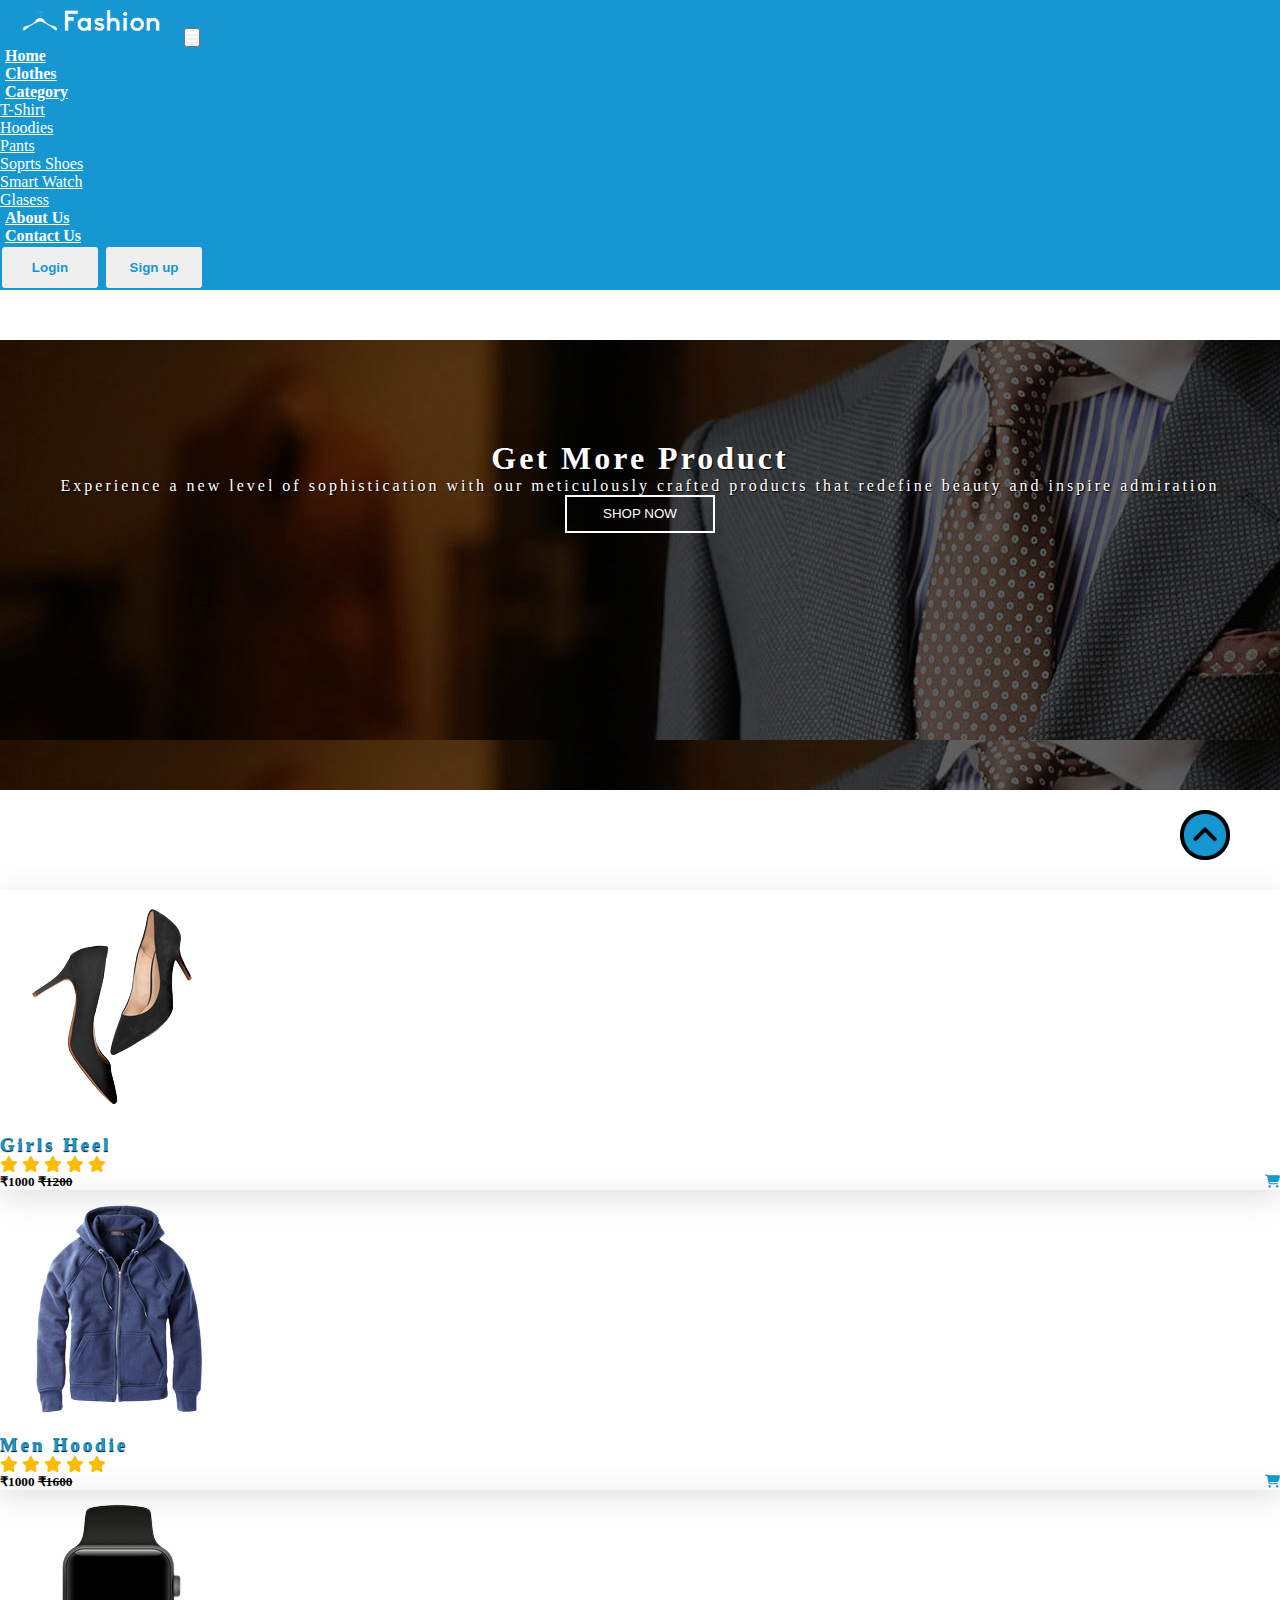
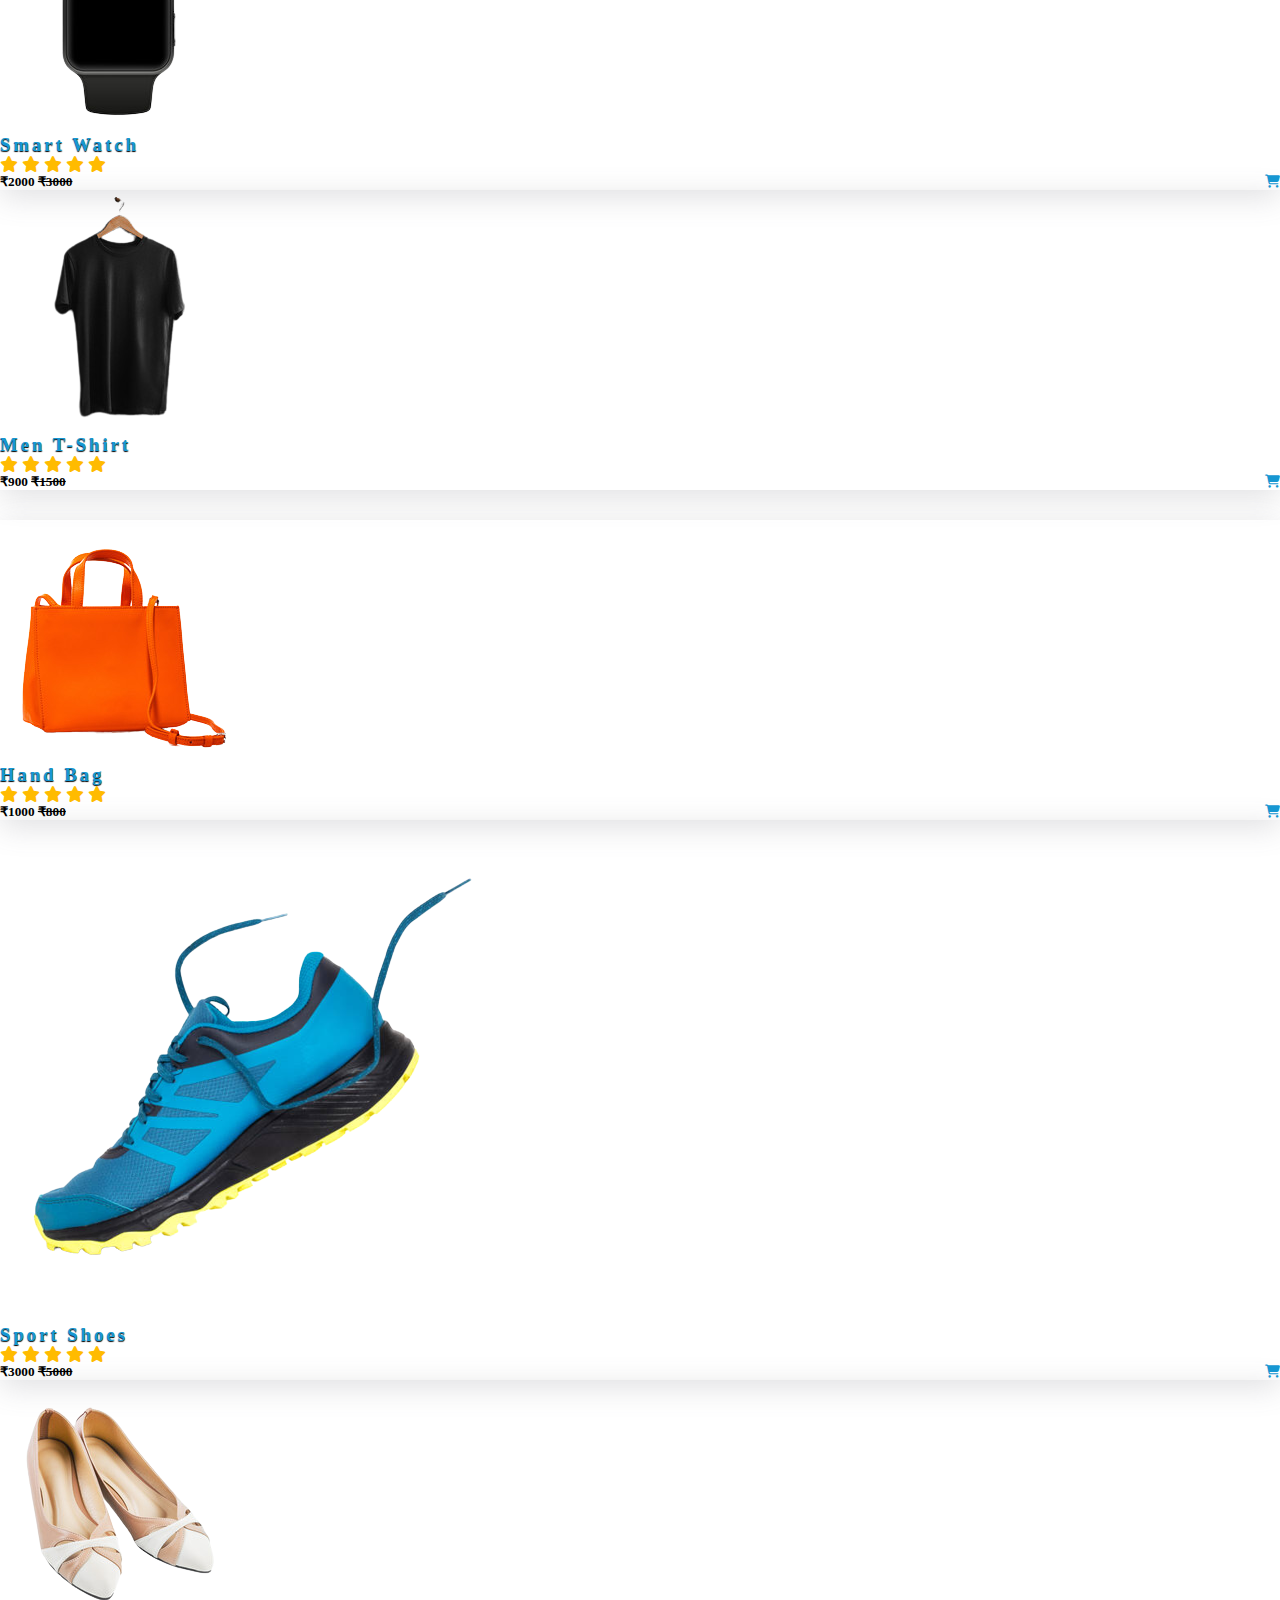
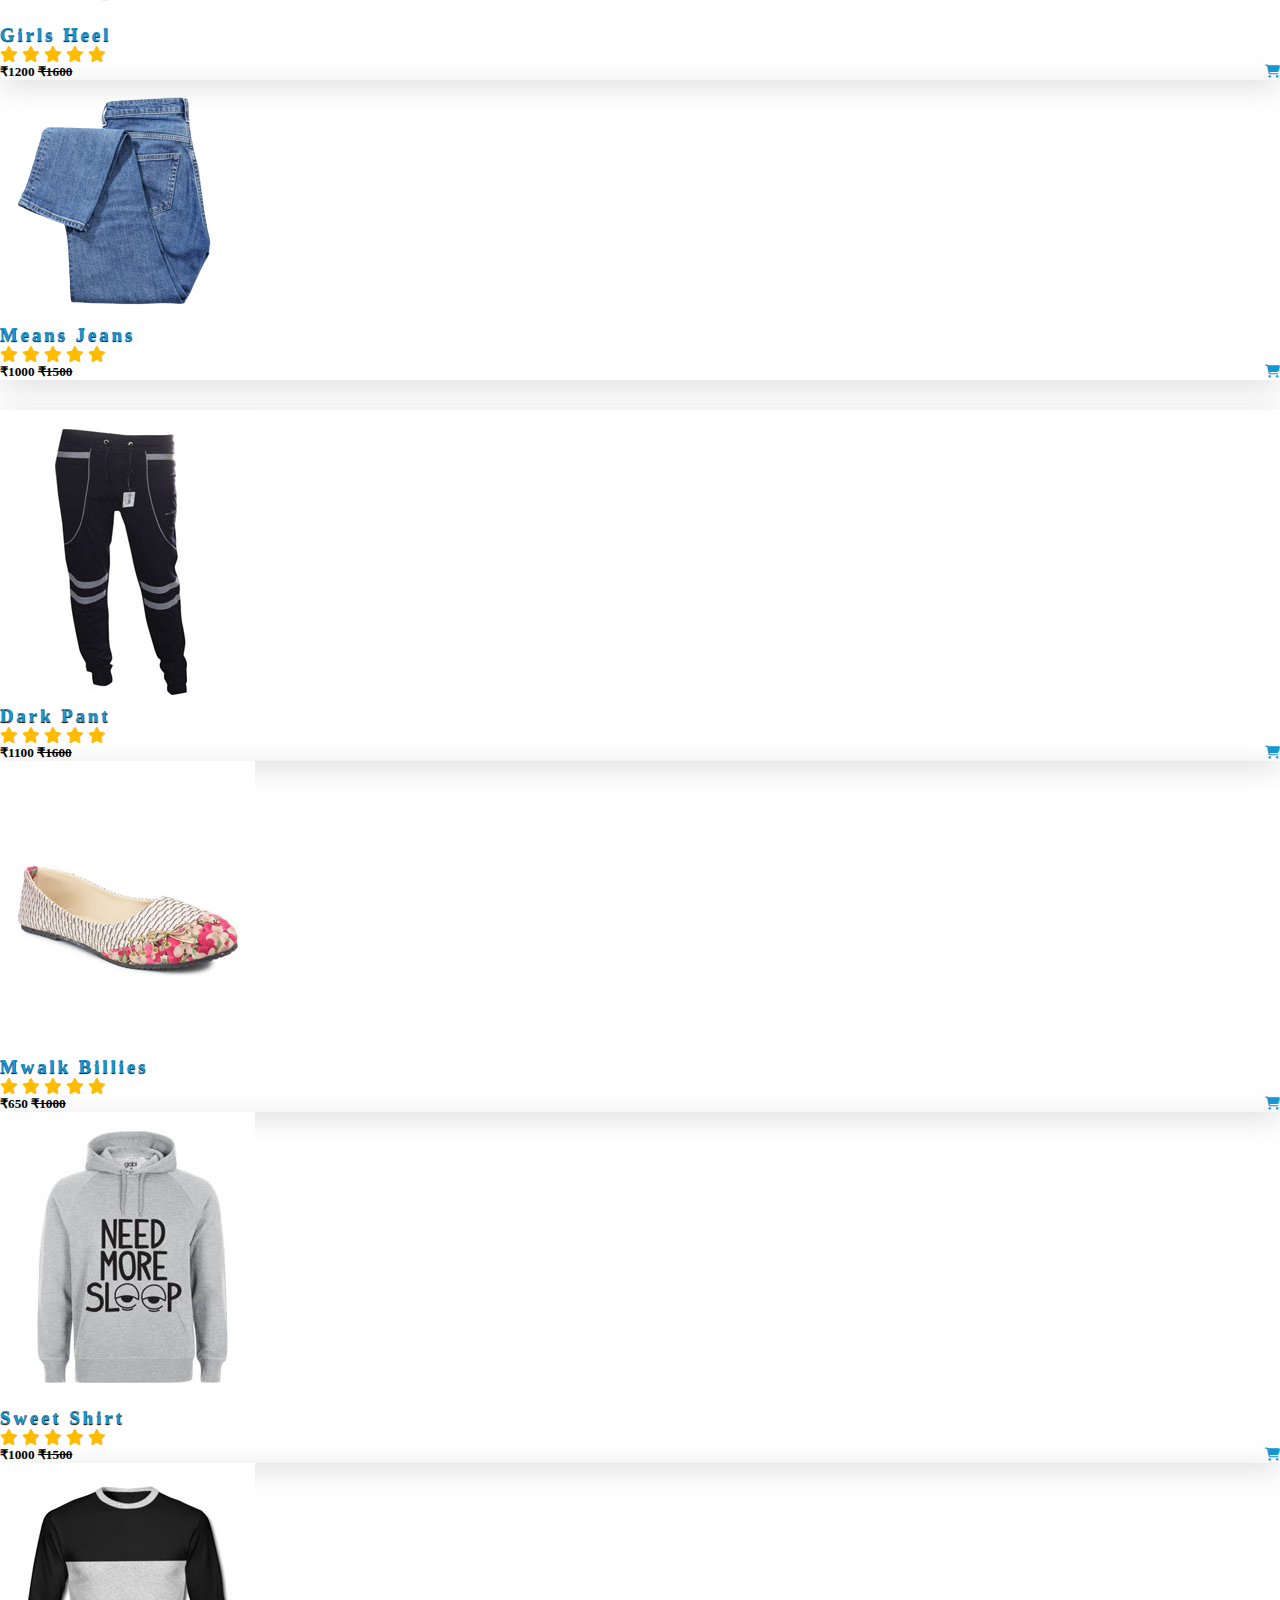
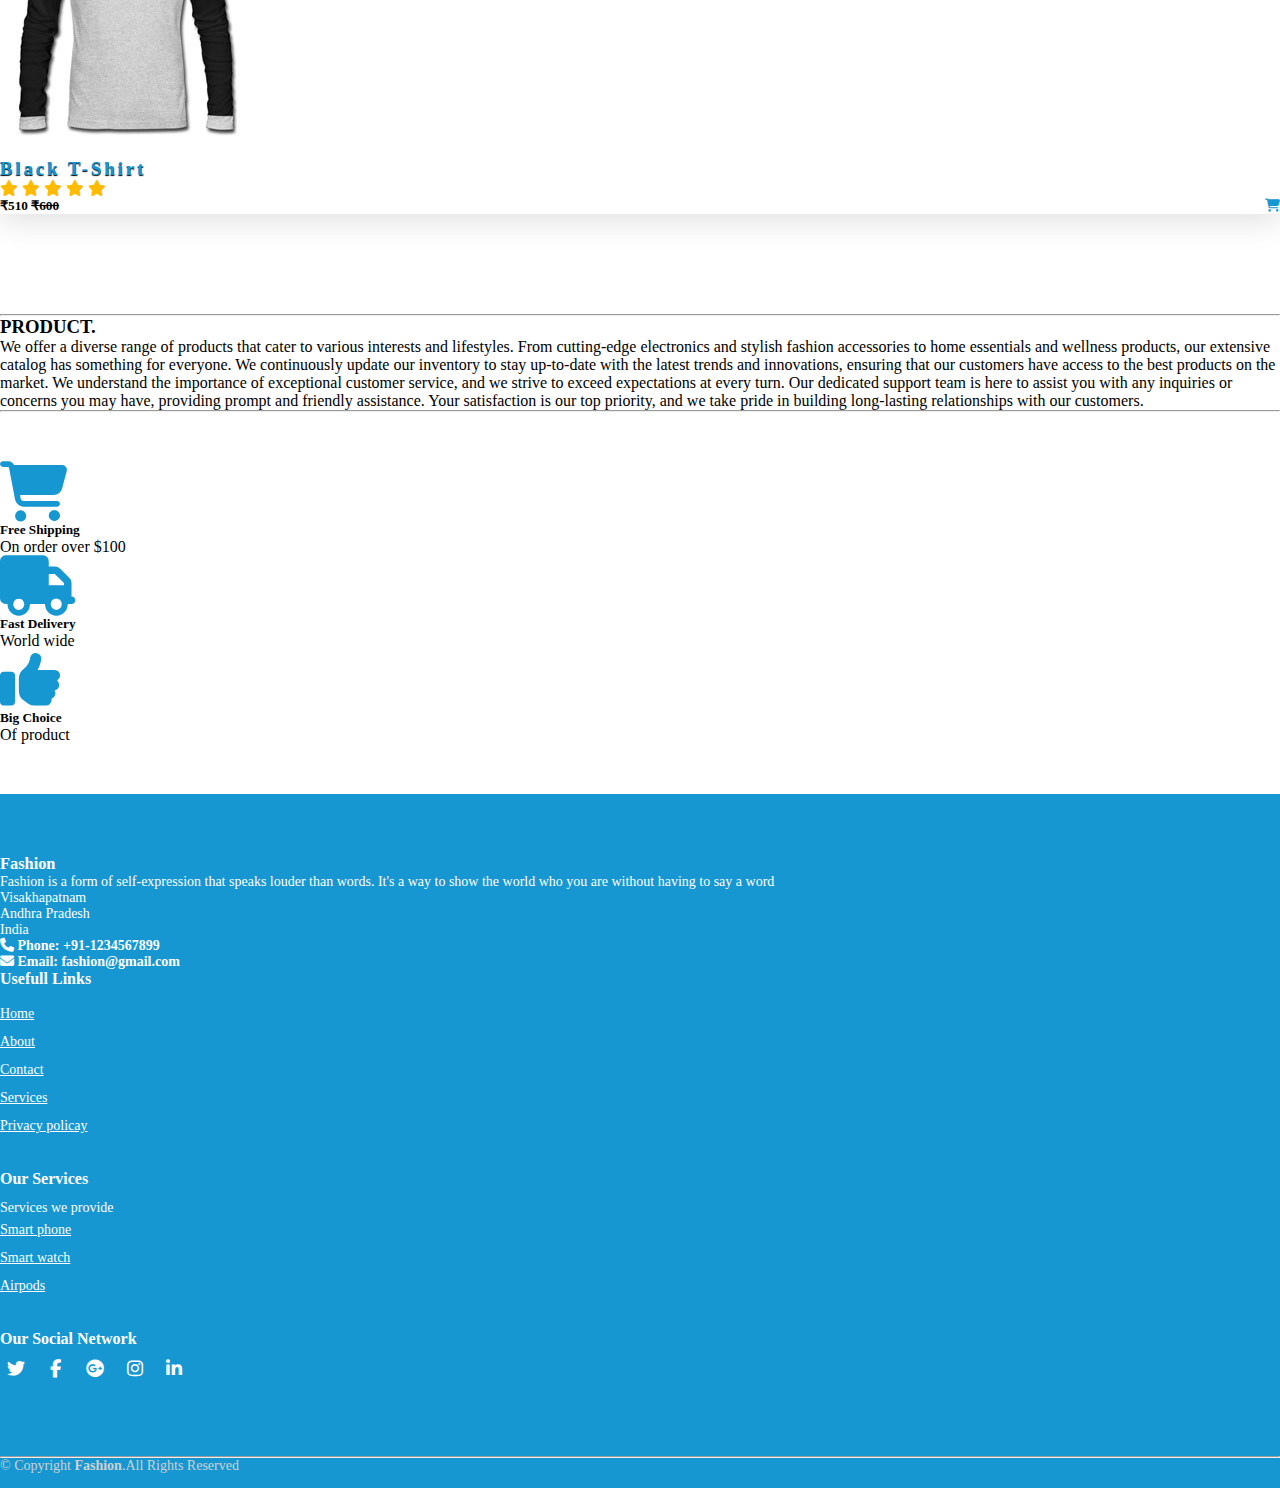
<file: clothe.html>
<!DOCTYPE html>
<html lang="en">

<head>
    <meta charset="UTF-8">
    <meta http-equiv="X-UA-Compatible" content="IE=edge">
    <meta name="viewport" content="width=device-width, initial-scale=1.0">
    <title>Fashion</title>
    <link rel="shortcut icon" type="image" href="./image/logo2.png">
    <link rel="stylesheet" href="style.css">
    <link rel="stylesheet" href="https://cdnjs.cloudflare.com/ajax/libs/font-awesome/6.2.0/css/all.min.css">
    <!-- bootstrap links -->
    <link href="https://cdn.jsdelivr.net/npm/bootstrap@5.0.2/dist/css/bootstrap.min.css" rel="stylesheet"
        integrity="sha384-EVSTQN3/azprG1Anm3QDgpJLIm9Nao0Yz1ztcQTwFspd3yD65VohhpuuCOmLASjC" crossorigin="anonymous">
    <!-- bootstrap links -->
    <!-- fonts links -->
    <link rel="preconnect" href="https://fonts.googleapis.com">
    <link rel="preconnect" href="https://fonts.gstatic.com" crossorigin>
    <link href="https://fonts.googleapis.com/css2?family=Roboto:wght@500&display=swap" rel="stylesheet">
    <!-- fonts links -->
</head>

<body>



    <!-- navbar -->
    <nav class="navbar navbar-expand-lg" id="navbar">
        <div class="container-fluid">
            <a class="navbar-brand" href="#"><img src="./image/logo.png" alt="" width="180px"></a>
            <button class="navbar-toggler" type="button" data-bs-toggle="collapse"
                data-bs-target="#navbarSupportedContent" aria-controls="navbarSupportedContent" aria-expanded="false"
                aria-label="Toggle navigation">
                <span><i class="fa-solid fa-bars" style="color: white;"></i></span>
            </button>
            <div class="collapse navbar-collapse" id="navbarSupportedContent">
                <ul class="navbar-nav me-auto mb-2 mb-lg-0">
                    <li class="nav-item">
                        <a class="nav-link active" aria-current="page" href="index.html">Home</a>
                    </li>
                    <li class="nav-item">
                        <a class="nav-link" href="clothe.html">Clothes</a>
                    </li>
                    <li class="nav-item dropdown">
                        <a class="nav-link dropdown-toggle" href="#" id="navbarDropdown" role="button"
                            data-bs-toggle="dropdown" aria-expanded="false">
                            Category
                        </a>
                        <ul class="dropdown-menu" aria-labelledby="navbarDropdown" style="background-color: #1697d2;">
                            <li><a class="dropdown-item" href="#">T-Shirt</a></li>
                            <li><a class="dropdown-item" href="#">Hoodies</a></li>
                            <li><a class="dropdown-item" href="#">Pants</a></li>
                            <li><a class="dropdown-item" href="#">Soprts Shoes</a></li>
                            <li><a class="dropdown-item" href="#">Smart Watch</a></li>
                            <li><a class="dropdown-item" href="#">Glasess</a></li>
                        </ul>
                    </li>
                    <li class="nav-item">
                        <a class="nav-link" href="about.html">About Us</a>
                    </li>
                    <li class="nav-item">
                        <a class="nav-link" href="contact.html">Contact Us</a>
                    </li>
                </ul>

                <div class="other-links">
                    <button id="btn-login"><a href="login.html">Login</a></button>
                    <button id="btn-signup"><a href="signup.html">Sign up</a></button>
                </div>
            </div>
        </div>
    </nav>
    <!-- navbar -->








    <!-- banner -->
    <div class="banner2">
        <div class="content2">
            <h1>Get More Product</h1>
            <p>Experience a new level of sophistication with our meticulously crafted products that redefine beauty and
                inspire admiration</p>
            <div id="bannerbtn2"><button>SHOP NOW</button></div>
        </div>
    </div>
    <!-- banner -->

    <!-- product cards -->
    <div class="container" id="product-cards">
        <div class="row" style="margin-top: 30px;">
            <div class="col-md-3 py-3 py-md-0">
                <div class="card">
                    <img src="./image/p1.png" alt="">
                    <div class="card-body">
                        <h3>Girls Heel</h3>

                        <div class="star">
                            <i class="fas fa-star checked"></i>
                            <i class="fas fa-star checked"></i>
                            <i class="fas fa-star checked"></i>
                            <i class="fas fa-star checked"></i>
                            <i class="fas fa-star checked"></i>
                        </div>
                        <h5>₹1000 <strike>₹1200</strike> <span><i class="fa-solid fa-cart-shopping"></i></span></h5>
                    </div>
                </div>
            </div>
            <div class="col-md-3 py-3 py-md-0">
                <div class="card">
                    <img src="./image/p2.png" alt="">
                    <div class="card-body">
                        <h3>Men Hoodie</h3>

                        <div class="star">
                            <i class="fas fa-star checked"></i>
                            <i class="fas fa-star checked"></i>
                            <i class="fas fa-star checked"></i>
                            <i class="fas fa-star checked"></i>
                            <i class="fas fa-star checked"></i>
                        </div>
                        <h5>₹1000 <strike>₹1600</strike> <span><i class="fa-solid fa-cart-shopping"></i></span></h5>
                    </div>
                </div>
            </div>
            <div class="col-md-3 py-3 py-md-0">
                <div class="card">
                    <img src="./image/p3.png" alt="">
                    <div class="card-body">
                        <h3>Smart Watch</h3>

                        <div class="star">
                            <i class="fas fa-star checked"></i>
                            <i class="fas fa-star checked"></i>
                            <i class="fas fa-star checked"></i>
                            <i class="fas fa-star checked"></i>
                            <i class="fas fa-star checked"></i>
                        </div>
                        <h5>₹2000 <strike>₹3000</strike> <span><i class="fa-solid fa-cart-shopping"></i></span></h5>
                    </div>
                </div>
            </div>
            <div class="col-md-3 py-3 py-md-0">
                <div class="card">
                    <img src="./image/p4.png" alt="">
                    <div class="card-body">
                        <h3>Men T-Shirt</h3>

                        <div class="star">
                            <i class="fas fa-star checked"></i>
                            <i class="fas fa-star checked"></i>
                            <i class="fas fa-star checked"></i>
                            <i class="fas fa-star checked"></i>
                            <i class="fas fa-star checked"></i>
                        </div>
                        <h5>₹900 <strike>₹1500</strike> <span><i class="fa-solid fa-cart-shopping"></i></span></h5>
                    </div>
                </div>
            </div>
        </div>

        <div class="row" style="margin-top: 30px;">
            <div class="col-md-3 py-3 py-md-0">
                <div class="card">
                    <img src="./image/p5.png" alt="">
                    <div class="card-body">
                        <h3>Hand Bag</h3>

                        <div class="star">
                            <i class="fas fa-star checked"></i>
                            <i class="fas fa-star checked"></i>
                            <i class="fas fa-star checked"></i>
                            <i class="fas fa-star checked"></i>
                            <i class="fas fa-star checked"></i>
                        </div>
                        <h5>₹1000 <strike>₹800</strike> <span><i class="fa-solid fa-cart-shopping"></i></span></h5>
                    </div>
                </div>
            </div>
            <div class="col-md-3 py-3 py-md-0">
                <div class="card">
                    <img src="./image/p6.png" alt="">
                    <div class="card-body">
                        <h3>Sport Shoes</h3>

                        <div class="star">
                            <i class="fas fa-star checked"></i>
                            <i class="fas fa-star checked"></i>
                            <i class="fas fa-star checked"></i>
                            <i class="fas fa-star checked"></i>
                            <i class="fas fa-star checked"></i>
                        </div>
                        <h5>₹3000 <strike>₹5000</strike> <span><i class="fa-solid fa-cart-shopping"></i></span></h5>
                    </div>
                </div>
            </div>

            <div class="col-md-3 py-3 py-md-0">
                <div class="card">
                    <img src="./image/p7.png" alt="">
                    <div class="card-body">
                        <h3>Girls Heel</h3>

                        <div class="star">
                            <i class="fas fa-star checked"></i>
                            <i class="fas fa-star checked"></i>
                            <i class="fas fa-star checked"></i>
                            <i class="fas fa-star checked"></i>
                            <i class="fas fa-star checked"></i>
                        </div>
                        <h5>₹1200 <strike>₹1600</strike> <span><i class="fa-solid fa-cart-shopping"></i></span></h5>
                    </div>
                </div>
            </div>
            <div class="col-md-3 py-3 py-md-0">
                <div class="card">
                    <img src="./image/p8.png" alt="">
                    <div class="card-body">
                        <h3>Means Jeans</h3>

                        <div class="star">
                            <i class="fas fa-star checked"></i>
                            <i class="fas fa-star checked"></i>
                            <i class="fas fa-star checked"></i>
                            <i class="fas fa-star checked"></i>
                            <i class="fas fa-star checked"></i>
                        </div>
                        <h5>₹1000 <strike>₹1500</strike> <span><i class="fa-solid fa-cart-shopping"></i></span></h5>
                    </div>
                </div>
            </div>
        </div>
        <div class="row" style="margin-top: 30px;">
            <div class="col-md-3 py-3 py-md-0">
                <div class="card">
                    <img src="./image/p9.jpg" alt="">
                    <div class="card-body">
                        <h3>Dark Pant</h3>

                        <div class="star">
                            <i class="fas fa-star checked"></i>
                            <i class="fas fa-star checked"></i>
                            <i class="fas fa-star checked"></i>
                            <i class="fas fa-star checked"></i>
                            <i class="fas fa-star checked"></i>
                        </div>
                        <h5>₹1100 <strike>₹1600</strike> <span><i class="fa-solid fa-cart-shopping"></i></span></h5>
                    </div>
                </div>
            </div>
            <div class="col-md-3 py-3 py-md-0">
                <div class="card">
                    <img src="./image/p10.jpg" alt="">
                    <div class="card-body">
                        <h3>Mwalk Billies</h3>

                        <div class="star">
                            <i class="fas fa-star checked"></i>
                            <i class="fas fa-star checked"></i>
                            <i class="fas fa-star checked"></i>
                            <i class="fas fa-star checked"></i>
                            <i class="fas fa-star checked"></i>
                        </div>
                        <h5>₹650 <strike>₹1000</strike> <span><i class="fa-solid fa-cart-shopping"></i></span></h5>
                    </div>
                </div>
            </div>
            <div class="col-md-3 py-3 py-md-0">
                <div class="card">
                    <img src="./image/p11.jpg" alt="">
                    <div class="card-body">
                        <h3>Sweet Shirt</h3>

                        <div class="star">
                            <i class="fas fa-star checked"></i>
                            <i class="fas fa-star checked"></i>
                            <i class="fas fa-star checked"></i>
                            <i class="fas fa-star checked"></i>
                            <i class="fas fa-star checked"></i>
                        </div>
                        <h5>₹1000 <strike>₹1500</strike> <span><i class="fa-solid fa-cart-shopping"></i></span></h5>
                    </div>
                </div>
            </div>
            <div class="col-md-3 py-3 py-md-0">
                <div class="card">
                    <img src="./image/p12.jpg" alt="">
                    <div class="card-body">
                        <h3>Black T-Shirt</h3>

                        <div class="star">
                            <i class="fas fa-star checked"></i>
                            <i class="fas fa-star checked"></i>
                            <i class="fas fa-star checked"></i>
                            <i class="fas fa-star checked"></i>
                            <i class="fas fa-star checked"></i>
                        </div>
                        <h5>₹510 <strike>₹600</strike> <span><i class="fa-solid fa-cart-shopping"></i></span></h5>
                    </div>
                </div>
            </div>
        </div>
    </div>
    <!-- product cards -->

















    <!-- product -->
    <div class="container" style="margin-top: 100px;">
        <hr>
    </div>
    <div class="container">
        <h3 style="font-weight: bold;">PRODUCT.</h3>
        <p>We offer a diverse range of products that cater to various interests and
            lifestyles. From cutting-edge electronics and stylish fashion accessories to home essentials and
            wellness products, our extensive catalog has something for everyone. We continuously update our
            inventory to stay up-to-date with the latest trends and innovations, ensuring that our customers
            have access to the best products on the market.
            We understand the importance of exceptional customer service, and we strive to exceed expectations
            at every turn. Our dedicated support team is here to assist you with any inquiries or concerns you
            may have, providing prompt and friendly assistance. Your satisfaction is our top priority, and we
            take pride in building long-lasting relationships with our customers.</p>

        <hr>
    </div>
    <!-- product -->


    <!-- offer -->
    <div class="container" id="offer">
        <div class="row">
            <div class="col-md-4 py-3 py-md-0">
                <i class="fa-solid fa-cart-shopping"></i>
                <h5>Free Shipping</h5>
                <p>On order over $100</p>
            </div>
            <div class="col-md-4 py-3 py-md-0">
                <i class="fa-solid fa-truck"></i>
                <h5>Fast Delivery</h5>
                <p>World wide</p>
            </div>
            <div class="col-md-4 py-3 py-md-0">
                <i class="fa-solid fa-thumbs-up"></i>
                <h5>Big Choice</h5>
                <p>Of product</p>
            </div>
        </div>
    </div>
    <!-- offer -->






    <!-- footer -->
    <footer id="footer" style="margin-top: 50px;">
        <div class="footer-top">
            <div class="container">
                <div class="row">
                    <div class="col-lg-3 col-md-6 footer-content">
                        <h3>Fashion</h3>
                        <p>Fashion is a form of self-expression that speaks louder than words. It's a way to show the
                            world who you are without having to say a word</p>
                        <p>
                            Visakhapatnam <br>
                            Andhra Pradesh <br>
                            India <br>
                        </p>
                        <strong><i class="fas fa-phone"></i> Phone: <strong>+91-1234567899</strong></strong><br>
                        <strong><i class="fa-solid fa-envelope"></i> Email: <strong>fashion@gmail.com</strong></strong>
                    </div>
                    <div class="col-lg-3 col-md-6 footer-links">
                        <h4>Usefull Links</h4>
                        <ul>
                            <li><a href="index.html">Home</a></li>
                            <li><a href="about.html">About</a></li>
                            <li><a href="contact.html">Contact</a></li>
                            <li><a href="#">Services</a></li>
                            <li><a href="#">Privacy policay</a></li>
                        </ul>
                    </div>
                    <div class="col-lg-3 col-md-6 footer-links">
                        <h4>Our Services</h4>
                        <p>Services we provide</p>
                        <ul>
                            <li><a href="#">Smart phone</a></li>
                            <li><a href="#">Smart watch</a></li>
                            <li><a href="#">Airpods</a></li>
                        </ul>
                    </div>
                    <div class="col-lg-3 col-md-6 footer-links">
                        <h4>Our Social Network</h4>

                        <div class="socail-links mt-3">
                            <a href="#" class="twiiter"><i class="fa-brands fa-twitter"></i></a>
                            <a href="#" class="twiiter"><i class="fa-brands fa-facebook-f"></i></a>
                            <a href="#" class="twiiter"><i class="fa-brands fa-google-plus"></i></a>
                            <a href="#" class="twiiter"><i class="fa-brands fa-instagram"></i></a>
                            <a href="#" class="twiiter"><i class="fa-brands fa-linkedin-in"></i></a>
                        </div>
                    </div>
                </div>
            </div>
        </div>
        <hr>
        <div class="container py-4">
            <div class="copyright">
                &copy; Copyright <strong>Fashion</strong>.All Rights Reserved
            </div>

        </div>
    </footer>
    <!-- footer -->

    <a href="#" class="arrow"><i><img src="./image/up-arrow.png" alt="" width="50px"></i></a>

    <script src="https://cdn.jsdelivr.net/npm/bootstrap@5.0.2/dist/js/bootstrap.bundle.min.js"
        integrity="sha384-MrcW6ZMFYlzcLA8Nl+NtUVF0sA7MsXsP1UyJoMp4YLEuNSfAP+JcXn/tWtIaxVXM"
        crossorigin="anonymous"></script>

</body>

</html>
</file>
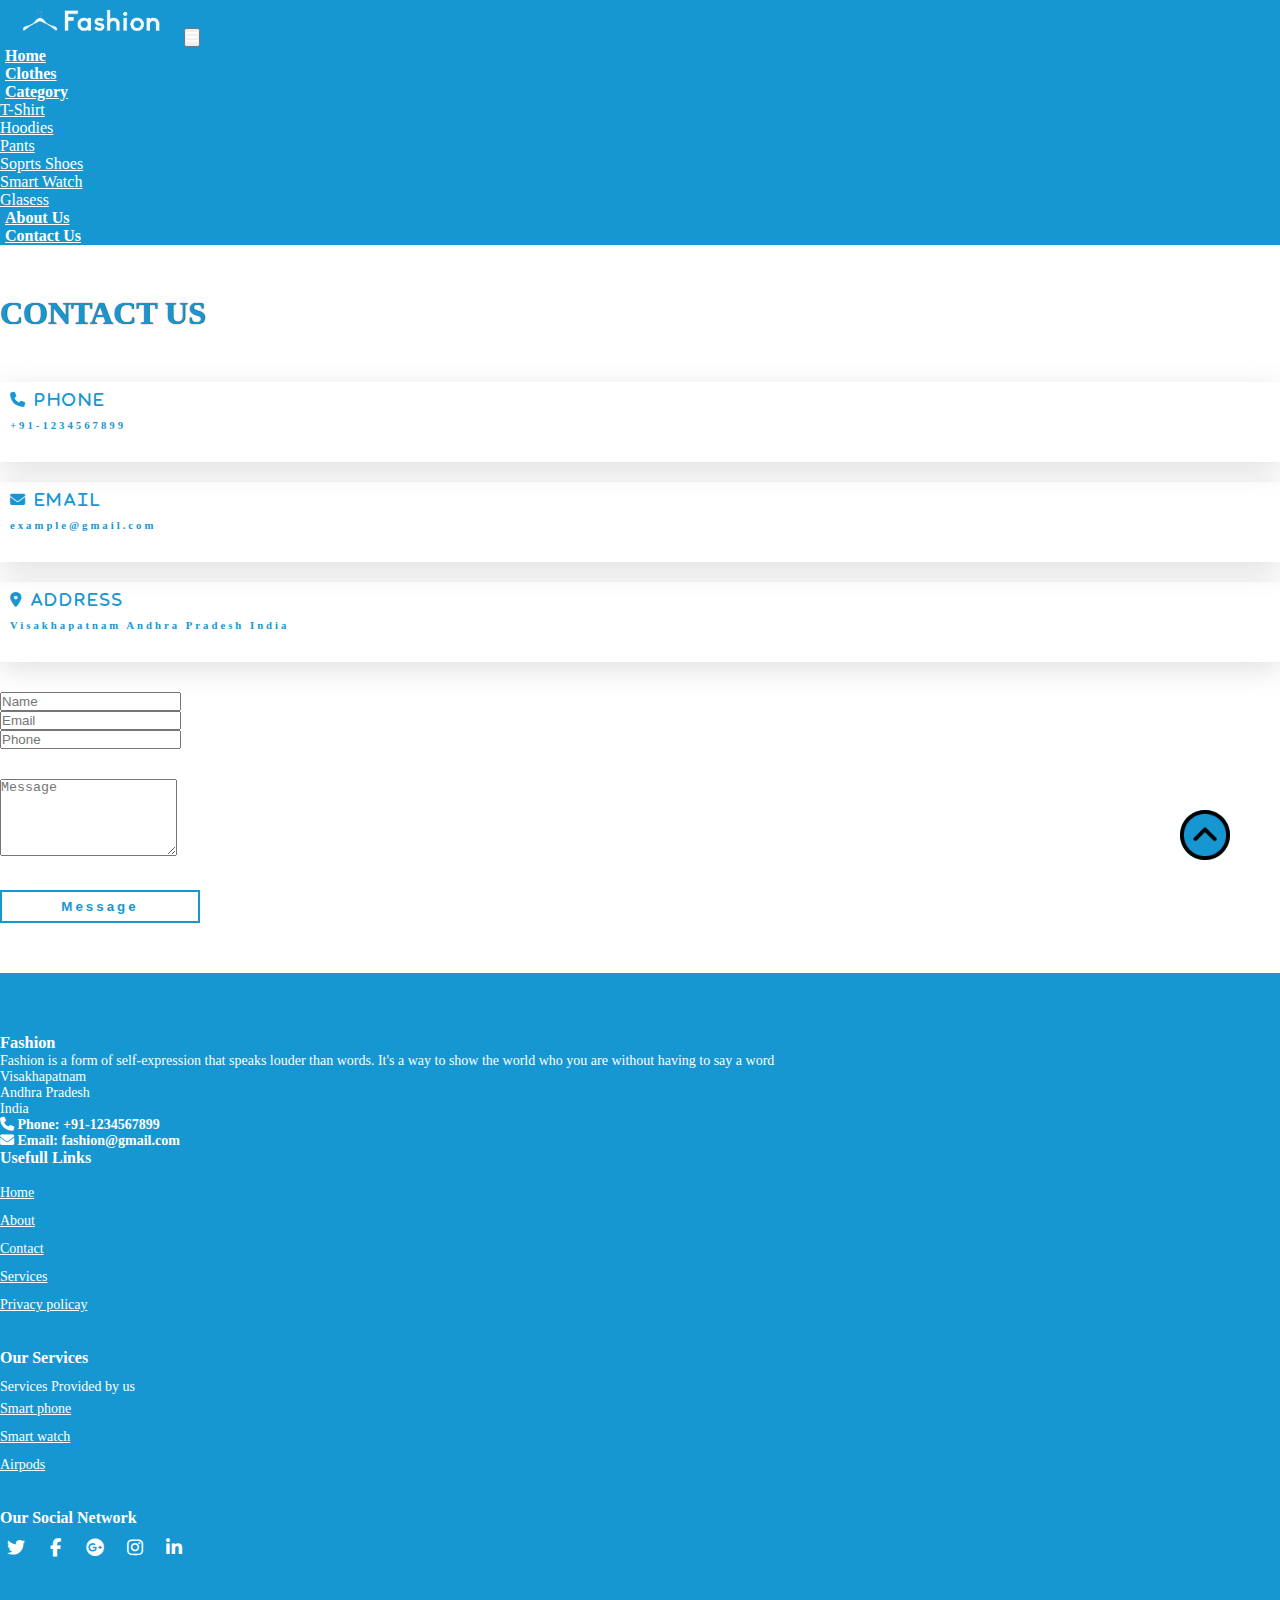
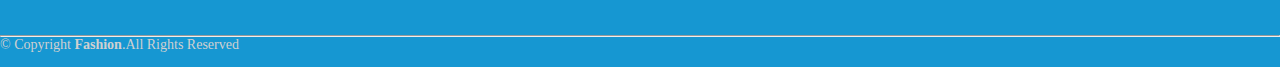
<file: contact.html>
<!DOCTYPE html>
<html lang="en">

<head>
    <meta charset="UTF-8">
    <meta http-equiv="X-UA-Compatible" content="IE=edge">
    <meta name="viewport" content="width=device-width, initial-scale=1.0">
    <title>Fashion</title>
    <link rel="shortcut icon" type="image" href="./image/logo2.png">
    <link rel="stylesheet" href="style.css">
    <link rel="stylesheet" href="https://cdnjs.cloudflare.com/ajax/libs/font-awesome/6.2.0/css/all.min.css">
    <!-- bootstrap links -->
    <link href="https://cdn.jsdelivr.net/npm/bootstrap@5.0.2/dist/css/bootstrap.min.css" rel="stylesheet"
        integrity="sha384-EVSTQN3/azprG1Anm3QDgpJLIm9Nao0Yz1ztcQTwFspd3yD65VohhpuuCOmLASjC" crossorigin="anonymous">
    <!-- bootstrap links -->
    <!-- fonts links -->
    <link rel="preconnect" href="https://fonts.googleapis.com">
    <link rel="preconnect" href="https://fonts.gstatic.com" crossorigin>
    <link href="https://fonts.googleapis.com/css2?family=Roboto:wght@500&display=swap" rel="stylesheet">
    <!-- fonts links -->
</head>

<body>

    <!-- navbar -->
    <nav class="navbar navbar-expand-lg" id="navbar">
        <div class="container-fluid">
            <a class="navbar-brand" href="#"><img src="./image/logo.png" alt="" width="180px"></a>
            <button class="navbar-toggler" type="button" data-bs-toggle="collapse"
                data-bs-target="#navbarSupportedContent" aria-controls="navbarSupportedContent" aria-expanded="false"
                aria-label="Toggle navigation">
                <span><i class="fa-solid fa-bars" style="color: white;"></i></span>
            </button>
            <div class="collapse navbar-collapse" id="navbarSupportedContent">
                <ul class="navbar-nav me-auto mb-2 mb-lg-0">
                    <li class="nav-item">
                        <a class="nav-link active" aria-current="page" href="index.html">Home</a>
                    </li>
                    <li class="nav-item">
                        <a class="nav-link" href="clothe.html">Clothes</a>
                    </li>
                    <li class="nav-item dropdown">
                        <a class="nav-link dropdown-toggle" href="#" id="navbarDropdown" role="button"
                            data-bs-toggle="dropdown" aria-expanded="false">
                            Category
                        </a>
                        <ul class="dropdown-menu" aria-labelledby="navbarDropdown" style="background-color: #1697d2;">
                            <li><a class="dropdown-item" href="#">T-Shirt</a></li>
                            <li><a class="dropdown-item" href="#">Hoodies</a></li>
                            <li><a class="dropdown-item" href="#">Pants</a></li>
                            <li><a class="dropdown-item" href="#">Soprts Shoes</a></li>
                            <li><a class="dropdown-item" href="#">Smart Watch</a></li>
                            <li><a class="dropdown-item" href="#">Glasess</a></li>
                        </ul>
                    </li>
                    <li class="nav-item">
                        <a class="nav-link" href="about.html">About Us</a>
                    </li>
                    <li class="nav-item">
                        <a class="nav-link" href="contact.html">Contact Us</a>
                    </li>
                </ul>


            </div>
        </div>
    </nav>
    <!-- navbar -->

    <!-- contact -->
    <div class="container" id="contact">
        <h1 class="text-center">CONTACT US</h1>
        <div class="row" style="margin-top: 50px;">
            <div class="col-md-4 py-3 py-md-0">
                <div class="card">
                    <i class="fas fa-phone"> Phone</i>
                    <h6>+91-1234567899</h6>
                </div>
            </div>
            <div class="col-md-4 py-3 py-md-0">
                <div class="card">
                    <i class="fa-solid fa-envelope"> Email</i>
                    <h6>example@gmail.com</h6>
                </div>
            </div>
            <div class="col-md-4 py-3 py-md-0">
                <div class="card">
                    <i class="fa-solid fa-location-dot"> Address</i>
                    <h6>Visakhapatnam Andhra Pradesh India</h6>
                </div>
            </div>
        </div>

        <div class="row" style="margin-top: 30px;">
            <div class="col-md-4 py-3 py-md-0">
                <input type="text" class="form-control form-control" placeholder="Name">
            </div>
            <div class="col-md-4 py-3 py-md-0">
                <input type="text" class="form-control form-control" placeholder="Email">
            </div>
            <div class="col-md-4 py-3 py-md-0">
                <input type="number" class="form-control form-control" placeholder="Phone">
            </div>
            <div class="form-group" style="margin-top: 30px;">
                <textarea class="form-control" id="" rows="5" placeholder="Message"></textarea>
            </div>
            <div id="messagebtn" class="text-center"><button>Message</button></div>
        </div>
    </div>
    <!-- contact -->









    <!-- footer -->
    <footer id="footer" style="margin-top: 50px;">
        <div class="footer-top">
            <div class="container">
                <div class="row">
                    <div class="col-lg-3 col-md-6 footer-content">
                        <h3>Fashion</h3>
                        <p>Fashion is a form of self-expression that speaks louder than words. It's a way to show the
                            world who you are without having to say a word</p>
                        <p>
                            Visakhapatnam <br>
                            Andhra Pradesh <br>
                            India <br>
                        </p>
                        <strong><i class="fas fa-phone"></i> Phone: <strong>+91-1234567899</strong></strong><br>
                        <strong><i class="fa-solid fa-envelope"></i> Email: <strong>fashion@gmail.com</strong></strong>
                    </div>
                    <div class="col-lg-3 col-md-6 footer-links">
                        <h4>Usefull Links</h4>
                        <ul>
                            <li><a href="index.html">Home</a></li>
                            <li><a href="about.html">About</a></li>
                            <li><a href="contact.html">Contact</a></li>
                            <li><a href="#">Services</a></li>
                            <li><a href="#">Privacy policay</a></li>
                        </ul>
                    </div>
                    <div class="col-lg-3 col-md-6 footer-links">
                        <h4>Our Services</h4>
                        <p>Services Provided by us</p>
                        <ul>
                            <li><a href="#">Smart phone</a></li>
                            <li><a href="#">Smart watch</a></li>
                            <li><a href="#">Airpods</a></li>
                        </ul>
                    </div>
                    <div class="col-lg-3 col-md-6 footer-links">
                        <h4>Our Social Network</h4>

                        <div class="socail-links mt-3">
                            <a href="#" class="twiiter"><i class="fa-brands fa-twitter"></i></a>
                            <a href="#" class="twiiter"><i class="fa-brands fa-facebook-f"></i></a>
                            <a href="#" class="twiiter"><i class="fa-brands fa-google-plus"></i></a>
                            <a href="#" class="twiiter"><i class="fa-brands fa-instagram"></i></a>
                            <a href="#" class="twiiter"><i class="fa-brands fa-linkedin-in"></i></a>
                        </div>
                    </div>
                </div>
            </div>
        </div>
        <hr>
        <div class="container py-4">
            <div class="copyright">
                &copy; Copyright <strong>Fashion</strong>.All Rights Reserved
            </div>

        </div>
    </footer>
    <!-- footer -->

    <a href="#" class="arrow"><i><img src="./image/up-arrow.png" alt="" width="50px"></i></a>

    <script src="https://cdn.jsdelivr.net/npm/bootstrap@5.0.2/dist/js/bootstrap.bundle.min.js"
        integrity="sha384-MrcW6ZMFYlzcLA8Nl+NtUVF0sA7MsXsP1UyJoMp4YLEuNSfAP+JcXn/tWtIaxVXM"
        crossorigin="anonymous"></script>

</body>

</html>
</file>
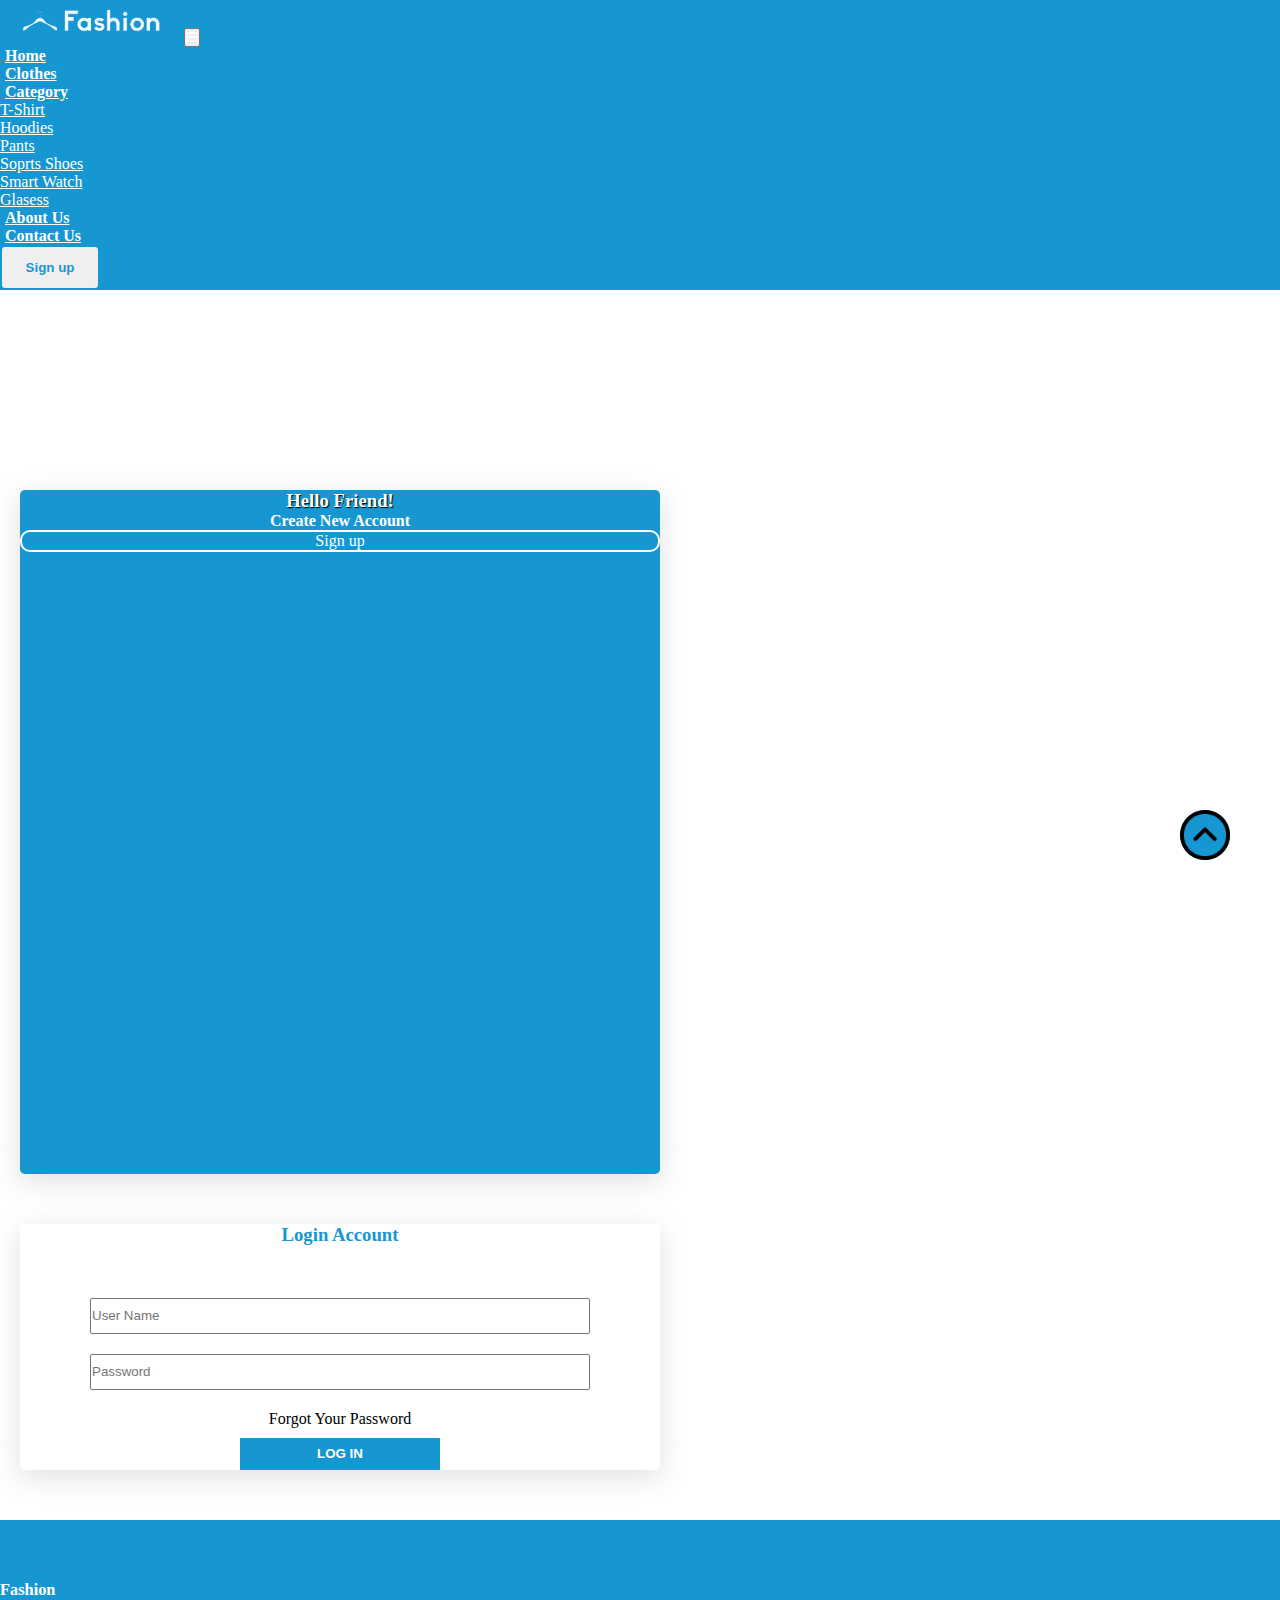
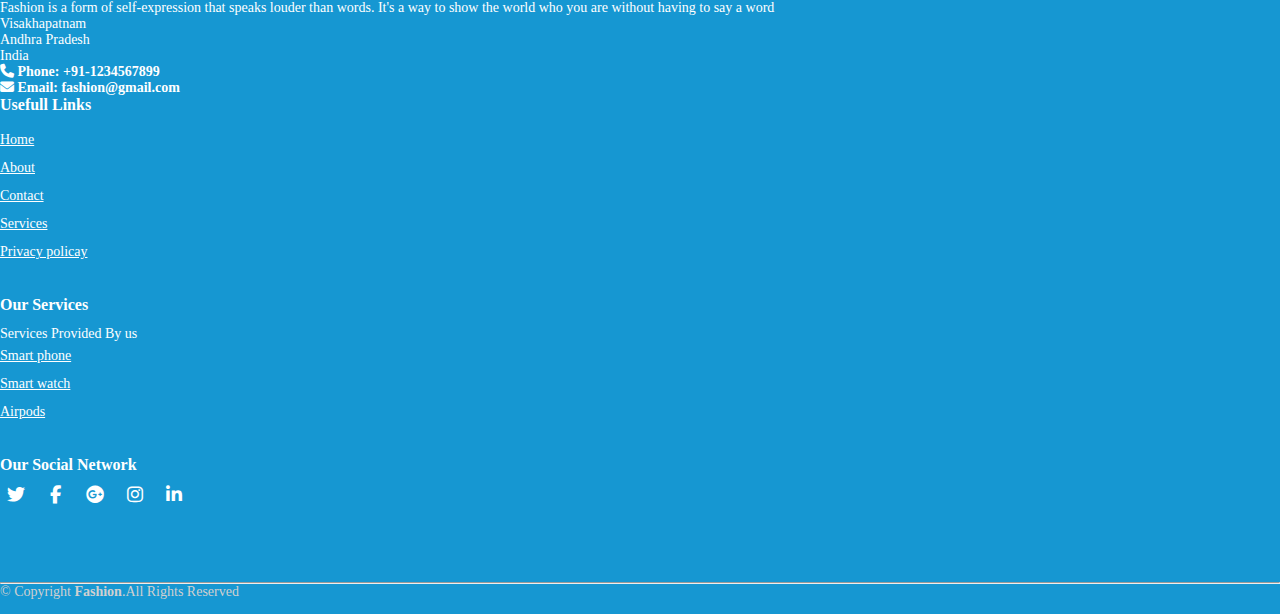
<file: login.html>
<!DOCTYPE html>
<html lang="en">

<head>
  <meta charset="UTF-8">
  <meta http-equiv="X-UA-Compatible" content="IE=edge">
  <meta name="viewport" content="width=device-width, initial-scale=1.0">
  <title>Fashion</title>
  <link rel="shortcut icon" type="image" href="./image/logo2.png">
  <link rel="stylesheet" href="style.css">
  <link rel="stylesheet" href="https://cdnjs.cloudflare.com/ajax/libs/font-awesome/6.2.0/css/all.min.css">
  <!-- bootstrap links -->
  <link href="https://cdn.jsdelivr.net/npm/bootstrap@5.0.2/dist/css/bootstrap.min.css" rel="stylesheet"
    integrity="sha384-EVSTQN3/azprG1Anm3QDgpJLIm9Nao0Yz1ztcQTwFspd3yD65VohhpuuCOmLASjC" crossorigin="anonymous">
  <!-- bootstrap links -->
  <!-- fonts links -->
  <link rel="preconnect" href="https://fonts.googleapis.com">
  <link rel="preconnect" href="https://fonts.gstatic.com" crossorigin>
  <link href="https://fonts.googleapis.com/css2?family=Roboto:wght@500&display=swap" rel="stylesheet">
  <!-- fonts links -->
</head>

<body>

  <!-- navbar -->
  <nav class="navbar navbar-expand-lg" id="navbar">
    <div class="container-fluid">
      <a class="navbar-brand" href="#"><img src="./image/logo.png" alt="" width="180px"></a>
      <button class="navbar-toggler" type="button" data-bs-toggle="collapse" data-bs-target="#navbarSupportedContent"
        aria-controls="navbarSupportedContent" aria-expanded="false" aria-label="Toggle navigation">
        <span><i class="fa-solid fa-bars" style="color: white;"></i></span>
      </button>
      <div class="collapse navbar-collapse" id="navbarSupportedContent">
        <ul class="navbar-nav me-auto mb-2 mb-lg-0">
          <li class="nav-item">
            <a class="nav-link active" aria-current="page" href="index.html">Home</a>
          </li>
          <li class="nav-item">
            <a class="nav-link" href="clothe.html">Clothes</a>
          </li>
          <li class="nav-item dropdown">
            <a class="nav-link dropdown-toggle" href="#" id="navbarDropdown" role="button" data-bs-toggle="dropdown"
              aria-expanded="false">
              Category
            </a>
            <ul class="dropdown-menu" aria-labelledby="navbarDropdown" style="background-color: #1697d2;">
              <li><a class="dropdown-item" href="#">T-Shirt</a></li>
              <li><a class="dropdown-item" href="#">Hoodies</a></li>
              <li><a class="dropdown-item" href="#">Pants</a></li>
              <li><a class="dropdown-item" href="#">Soprts Shoes</a></li>
              <li><a class="dropdown-item" href="#">Smart Watch</a></li>
              <li><a class="dropdown-item" href="#">Glasess</a></li>
            </ul>
          </li>
          <li class="nav-item">
            <a class="nav-link" href="about.html">About Us</a>
          </li>
          <li class="nav-item">
            <a class="nav-link" href="contact.html">Contact Us</a>
          </li>
        </ul>
        <div class="other-links">
          <button id="btn-signup"><a href="signup.html">Sign up</a></button>
        </div>

      </div>
    </div>
  </nav>
  <!-- navbar -->


  <!-- login -->
  <div class="container login">
    <div class="row">
      <div class="col-md-4" id="side1">
        <h3>Hello Friend!</h3>
        <p>Create New Account</p>
        <div id="btn"><a href="signup.html">Sign up</a></div>
      </div>
      <div class="col-md-8" id="side2">
        <h3>Login Account</h3>
        <div class="inp">
          <input type="text" placeholder="User Name" required>
          <input type="text" placeholder="Password" required>
        </div>
        <p>Forgot Your Password</p>

        <div id="login"><button>LOG IN</button></div>
      </div>
    </div>
  </div>
  <!-- login -->









  <!-- footer -->
  <footer id="footer" style="margin-top: 50px;">
    <div class="footer-top">
      <div class="container">
        <div class="row">
          <div class="col-lg-3 col-md-6 footer-content">
            <h3>Fashion</h3>
            <p>Fashion is a form of self-expression that speaks louder than words. It's a way to show the
              world who you are without having to say a word</p>
            <p>
              Visakhapatnam <br>
              Andhra Pradesh <br>
              India <br>
            </p>
            <strong><i class="fas fa-phone"></i> Phone: <strong>+91-1234567899</strong></strong><br>
            <strong><i class="fa-solid fa-envelope"></i> Email: <strong>fashion@gmail.com</strong></strong>
          </div>
          <div class="col-lg-3 col-md-6 footer-links">
            <h4>Usefull Links</h4>
            <ul>
              <li><a href="index.html">Home</a></li>
              <li><a href="about.html">About</a></li>
              <li><a href="contact.html">Contact</a></li>
              <li><a href="#">Services</a></li>
              <li><a href="#">Privacy policay</a></li>
            </ul>
          </div>
          <div class="col-lg-3 col-md-6 footer-links">
            <h4>Our Services</h4>
            <p>Services Provided By us</p>
            <ul>
              <li><a href="#">Smart phone</a></li>
              <li><a href="#">Smart watch</a></li>
              <li><a href="#">Airpods</a></li>
            </ul>
          </div>
          <div class="col-lg-3 col-md-6 footer-links">
            <h4>Our Social Network</h4>

            <div class="socail-links mt-3">
              <a href="#" class="twiiter"><i class="fa-brands fa-twitter"></i></a>
              <a href="#" class="twiiter"><i class="fa-brands fa-facebook-f"></i></a>
              <a href="#" class="twiiter"><i class="fa-brands fa-google-plus"></i></a>
              <a href="#" class="twiiter"><i class="fa-brands fa-instagram"></i></a>
              <a href="#" class="twiiter"><i class="fa-brands fa-linkedin-in"></i></a>
            </div>
          </div>
        </div>
      </div>
    </div>
    <hr>
    <div class="container py-4">
      <div class="copyright">
        &copy; Copyright <strong>Fashion</strong>.All Rights Reserved
      </div>

    </div>
  </footer>
  <!-- footer -->

  <a href="#" class="arrow"><i><img src="./image/up-arrow.png" alt="" width="50px"></i></a>

  <script src="https://cdn.jsdelivr.net/npm/bootstrap@5.0.2/dist/js/bootstrap.bundle.min.js"
    integrity="sha384-MrcW6ZMFYlzcLA8Nl+NtUVF0sA7MsXsP1UyJoMp4YLEuNSfAP+JcXn/tWtIaxVXM"
    crossorigin="anonymous"></script>

</body>

</html>
</file>
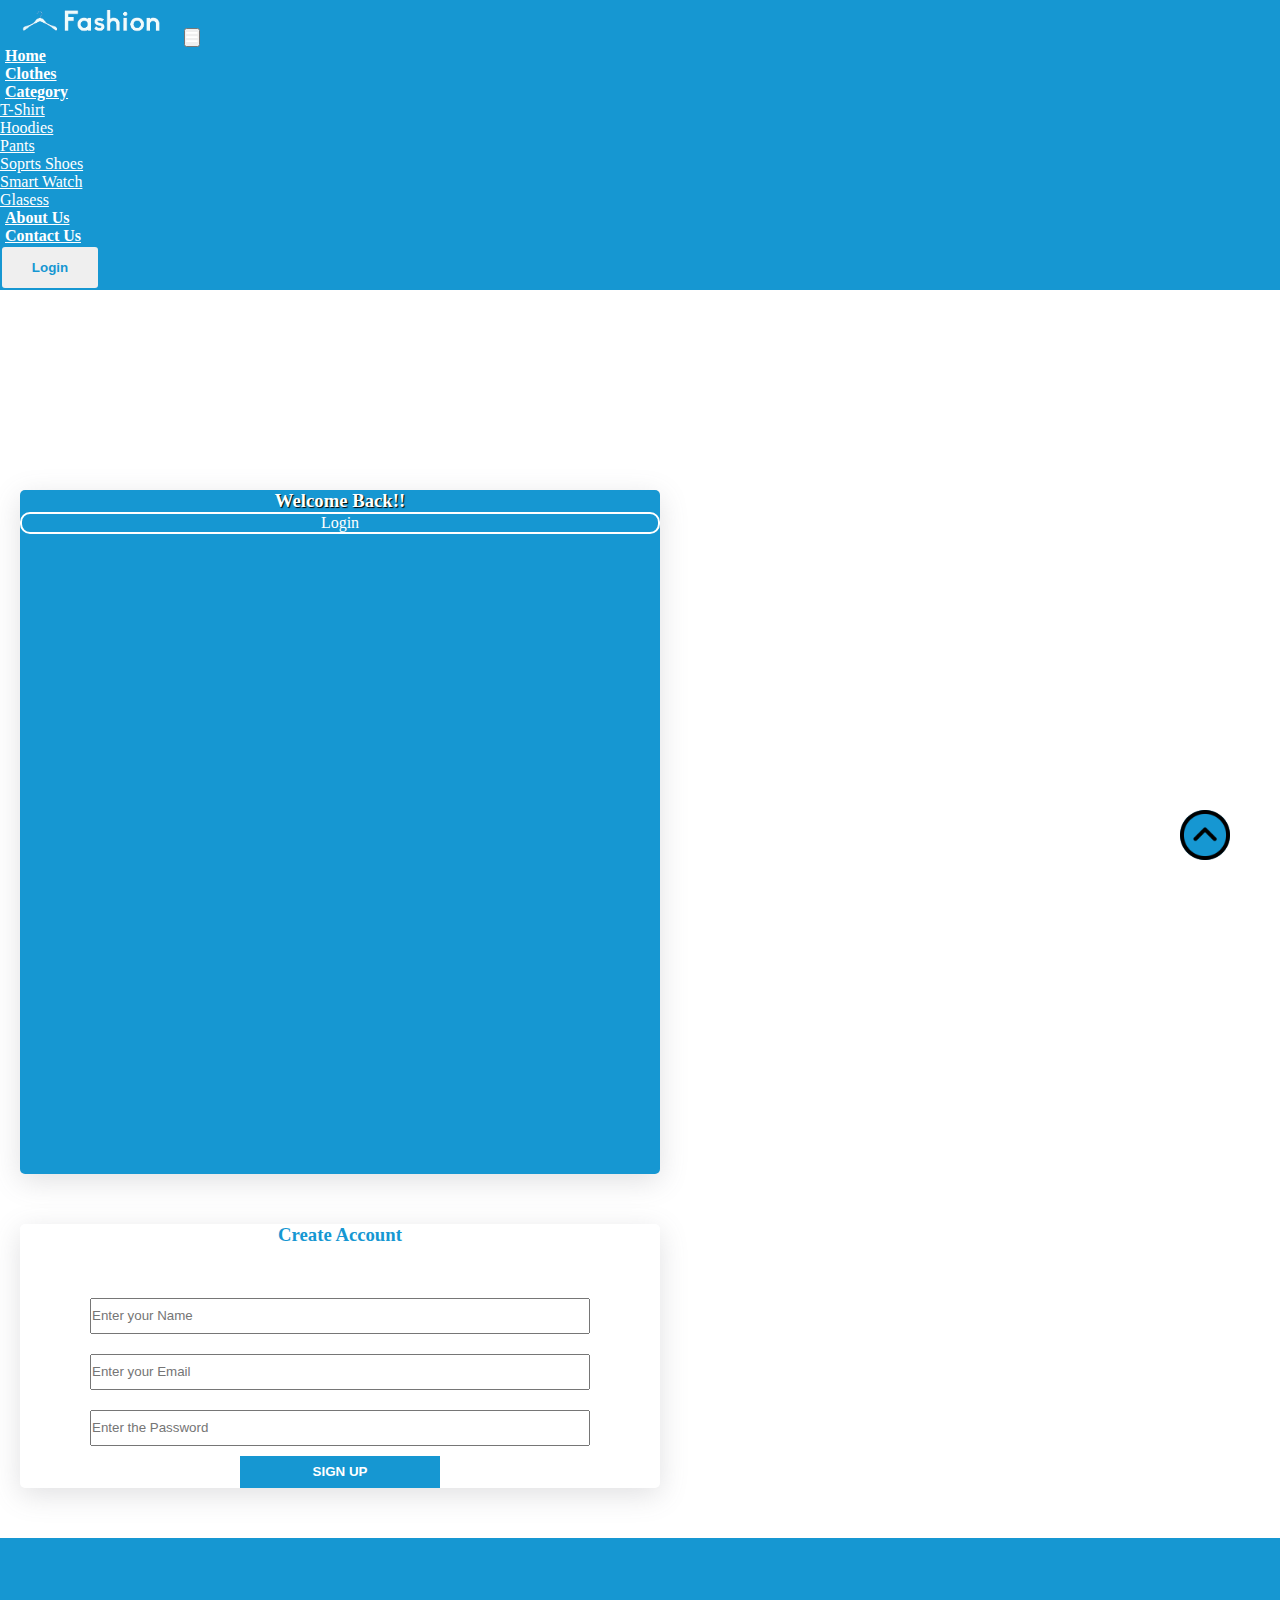
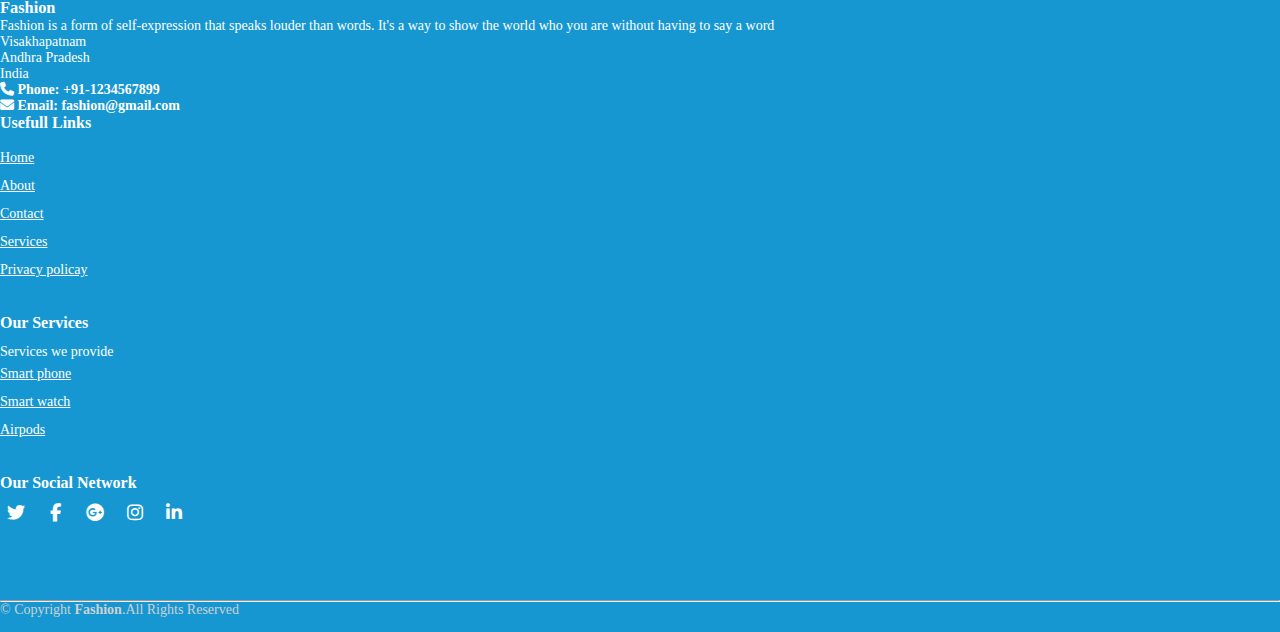
<file: signup.html>
<!DOCTYPE html>
<html lang="en">

<head>
  <meta charset="UTF-8">
  <meta http-equiv="X-UA-Compatible" content="IE=edge">
  <meta name="viewport" content="width=device-width, initial-scale=1.0">
  <title>Fashion</title>
  <link rel="shortcut icon" type="image" href="./image/logo2.png">
  <link rel="stylesheet" href="style.css">
  <link rel="stylesheet" href="https://cdnjs.cloudflare.com/ajax/libs/font-awesome/6.2.0/css/all.min.css">
  <!-- bootstrap links -->
  <link href="https://cdn.jsdelivr.net/npm/bootstrap@5.0.2/dist/css/bootstrap.min.css" rel="stylesheet"
    integrity="sha384-EVSTQN3/azprG1Anm3QDgpJLIm9Nao0Yz1ztcQTwFspd3yD65VohhpuuCOmLASjC" crossorigin="anonymous">
  <!-- bootstrap links -->
  <!-- fonts links -->
  <link rel="preconnect" href="https://fonts.googleapis.com">
  <link rel="preconnect" href="https://fonts.gstatic.com" crossorigin>
  <link href="https://fonts.googleapis.com/css2?family=Roboto:wght@500&display=swap" rel="stylesheet">
  <!-- fonts links -->
</head>

<body>



  <!-- navbar -->
  <nav class="navbar navbar-expand-lg" id="navbar">
    <div class="container-fluid">
      <a class="navbar-brand" href="#"><img src="./image/logo.png" alt="" width="180px"></a>
      <button class="navbar-toggler" type="button" data-bs-toggle="collapse" data-bs-target="#navbarSupportedContent"
        aria-controls="navbarSupportedContent" aria-expanded="false" aria-label="Toggle navigation">
        <span><i class="fa-solid fa-bars" style="color: white;"></i></span>
      </button>
      <div class="collapse navbar-collapse" id="navbarSupportedContent">
        <ul class="navbar-nav me-auto mb-2 mb-lg-0">
          <li class="nav-item">
            <a class="nav-link active" aria-current="page" href="index.html">Home</a>
          </li>
          <li class="nav-item">
            <a class="nav-link" href="clothe.html">Clothes</a>
          </li>
          <li class="nav-item dropdown">
            <a class="nav-link dropdown-toggle" href="#" id="navbarDropdown" role="button" data-bs-toggle="dropdown"
              aria-expanded="false">
              Category
            </a>
            <ul class="dropdown-menu" aria-labelledby="navbarDropdown" style="background-color: #1697d2;">
              <li><a class="dropdown-item" href="#">T-Shirt</a></li>
              <li><a class="dropdown-item" href="#">Hoodies</a></li>
              <li><a class="dropdown-item" href="#">Pants</a></li>
              <li><a class="dropdown-item" href="#">Soprts Shoes</a></li>
              <li><a class="dropdown-item" href="#">Smart Watch</a></li>
              <li><a class="dropdown-item" href="#">Glasess</a></li>
            </ul>
          </li>
          <li class="nav-item">
            <a class="nav-link" href="about.html">About Us</a>
          </li>
          <li class="nav-item">
            <a class="nav-link" href="contact.html">Contact Us</a>
          </li>
        </ul>
        <div class="other-links">
          <button id="btn-login"><a href="login.html">Login</a></button>

        </div>

      </div>
    </div>
  </nav>
  <!-- navbar -->


  <!-- login -->
  <div class="container login">
    <div class="row">
      <div class="col-md-4" id="side1">
        <h3>Welcome Back!!</h3>

        <div id="btn"><a href="login.html">Login</a></div>
      </div>
      <div class="col-md-8" id="side2">
        <h3>Create Account</h3>
        <div class="inp">
          <input type="text" placeholder="Enter your Name" required>
          <input type="email" placeholder="Enter your Email" required>
          <input type="text" placeholder="Enter the Password" required>
        </div>


        <div id="login"><button>SIGN UP</button></div>
      </div>
    </div>
  </div>
  <!-- login -->









  <!-- footer -->
  <footer id="footer" style="margin-top: 50px;">
    <div class="footer-top">
      <div class="container">
        <div class="row">
          <div class="col-lg-3 col-md-6 footer-content">
            <h3>Fashion</h3>
            <p>Fashion is a form of self-expression that speaks louder than words. It's a way to show the
              world who you are without having to say a word</p>
            <p>
              Visakhapatnam <br>
              Andhra Pradesh <br>
              India <br>
            </p>
            <strong><i class="fas fa-phone"></i> Phone: <strong>+91-1234567899</strong></strong><br>
            <strong><i class="fa-solid fa-envelope"></i> Email: <strong>fashion@gmail.com</strong></strong>
          </div>
          <div class="col-lg-3 col-md-6 footer-links">
            <h4>Usefull Links</h4>
            <ul>
              <li><a href="index.html">Home</a></li>
              <li><a href="about.html">About</a></li>
              <li><a href="contact.html">Contact</a></li>
              <li><a href="#">Services</a></li>
              <li><a href="#">Privacy policay</a></li>
            </ul>
          </div>
          <div class="col-lg-3 col-md-6 footer-links">
            <h4>Our Services</h4>
            <p>Services we provide</p>
            <ul>
              <li><a href="#">Smart phone</a></li>
              <li><a href="#">Smart watch</a></li>
              <li><a href="#">Airpods</a></li>
            </ul>
          </div>
          <div class="col-lg-3 col-md-6 footer-links">
            <h4>Our Social Network</h4>
            <div class="socail-links mt-3">
              <a href="#" class="twiiter"><i class="fa-brands fa-twitter"></i></a>
              <a href="#" class="twiiter"><i class="fa-brands fa-facebook-f"></i></a>
              <a href="#" class="twiiter"><i class="fa-brands fa-google-plus"></i></a>
              <a href="#" class="twiiter"><i class="fa-brands fa-instagram"></i></a>
              <a href="#" class="twiiter"><i class="fa-brands fa-linkedin-in"></i></a>
            </div>
          </div>
        </div>
      </div>
    </div>
    <hr>
    <div class="container py-4">
      <div class="copyright">
        &copy; Copyright <strong>Fashion</strong>.All Rights Reserved
      </div>

    </div>
  </footer>
  <!-- footer -->

  <a href="#" class="arrow"><i><img src="./image/up-arrow.png" alt="" width="50px"></i></a>

  <script src="https://cdn.jsdelivr.net/npm/bootstrap@5.0.2/dist/js/bootstrap.bundle.min.js"
    integrity="sha384-MrcW6ZMFYlzcLA8Nl+NtUVF0sA7MsXsP1UyJoMp4YLEuNSfAP+JcXn/tWtIaxVXM"
    crossorigin="anonymous"></script>

</body>

</html>
</file>
<file: style.css>
* {
    margin: 0;
    padding: 0;
    box-sizing: border-box;
}

.top-navbar {
    width: 100%;
    height: 7vh;
    background-color: #a9a9a926;
    display: flex;
    align-items: center;
    text-align: center;
    justify-content: space-between;
}

.top-icons {
    margin-left: 45px;
}

.top-icons i {
    font-size: 20px;
    color: #1697d2;
    margin-left: 10px;
    cursor: pointer;
}

.other-links {
    margin-right: 33px;
}

.other-links i {
    color: #1697d2;
    font-size: 20px;
    margin-left: 10px;
    cursor: pointer;
}

#btn-login {
    width: 100px;
    border: 2px solid #1697d2;
    color: #1697d2;
    font-weight: bold;
    border-radius: 5px;
    height: 5vh;
    transition: 0.5s ease;
    cursor: pointer;
}

#btn-login a {
    text-decoration: none;
    color: #1697d2;
    transition: 0.5s ease;
}

#btn-login a:hover {
    background-color: #1697d2;
    color: white;
}

#btn-login:hover {
    background-color: #1697d2;
    color: white;
}

#btn-signup {
    width: 100px;
    border: 2px solid #1697d2;
    color: #1697d2;
    font-weight: bold;
    border-radius: 5px;
    height: 5vh;
    transition: 0.5s ease;
    cursor: pointer;
}

#btn-signup a {
    text-decoration: none;
    color: #1697d2;
    transition: 0.5s ease;
}

#btn-signup a:hover {
    background-color: #1697d2;
    color: white;
}

#btn-signup:hover {
    background-color: #1697d2;
    color: white;
}

@media screen and (max-width:500px) {
    .top-icons {
        margin-left: 30px;
    }

    .top-icons i {
        font-size: 15px;
    }

    .other-links i {
        font-size: 15px;
    }

    #btn-login {
        width: 60px;
        height: 5vh;
    }

    #btn-signup {
        width: 70px;
        height: 5vh;
    }
}

@media screen and (max-width:350px) {
    .top-icons {
        margin-left: 10px;
    }

    .top-icons i {
        font-size: 10px;
    }

    .other-links {
        margin-right: 10px;
    }

    .other-links i {
        font-size: 10px;
    }

    #btn-login {
        width: 50px;
        height: 5vh;
        font-size: 13px;
    }

    #btn-signup {
        width: 60px;
        height: 5vh;
        font-size: 13px;
    }
}

@media screen and (max-width:350px) {
    .top-icons {
        margin-left: 5px;
    }

    .top-icons i {
        font-size: 12px;
    }

    .other-links {
        margin-right: 10px;
    }

    .other-links i {
        font-size: 12px;
    }

    #btn-login {
        width: 40px;
        height: 5vh;
        font-size: 10px;
    }

    #btn-signup {
        width: 50px;
        height: 5vh;
        font-size: 10px;
    }
}

/* home section */
.home-section {
    width: 100%;
    height: 93vh;
    background-color: #a9a9a926;
}

/* navbar */
#navbar {
    background-color: #1697d2;
    font-size: 16px;
    font-family: 'Roboto Slab', serif;
}

#navbar .nav-link {
    color: white;
    font-weight: bold;
    margin-left: 5px;
    transition: 0.5s ease;
}

#navbar .nav-link:hover {
    color: white;
    border-radius: 5px;
}

.dropdown li a {
    color: white;
}

#search-btn {
    color: white;
    border: 1px solid white;
}

#search-btn:hover {
    background-color: #1697d2;
}

/* navbar */
/* home content */
.home {
    display: flex;
    align-items: center;
    justify-content: center;
    flex-wrap: wrap;
    position: relative;
    z-index: 0;
    font-family: 'Roboto Slab', serif;
}

.home .img {
    flex: 1 1 400px;
}

.home .img img {
    width: 100%;
}

.home .content {
    flex: 1 1 400px;
    margin-top: 30px;
}

.content h3 {
    margin-left: 70px;
    font-size: 50px;
    text-shadow: 1px 1px 1px black;
    color: #1697d2;
    font-weight: bold;
}

.content h3 span {
    font-size: 40px;
}

.content p {
    margin-left: 70px;
    color: #1697d2;
}

.content #shopnow {
    margin-left: 70px;
    width: 200px;
    height: 38px;
    border: 2px solid #1697d2;
    font-weight: bold;
    transition: 0.5s ease;
    cursor: pointer;
}

.content #shopnow:hover {
    background-color: #1697d2;
    color: white;
}

@media screen and (max-width:800px) {
    .content h3 {
        margin-left: 50px;
        font-size: 40px;
    }

    .content p {
        margin-left: 50px;
    }

    .content #shopnow {
        margin-left: 50px;
    }
}

@media screen and (max-width:570px) {
    .content h3 {
        margin-left: 20px;
    }

    .content p {
        margin-left: 20px;
    }

    .content #shopnow {
        margin-left: 20px;
    }
}

@media screen and (max-width:799px) {
    .home-section {
        height: 150vh;
    }
}

@media screen and (max-width:550px) {
    .home-section {
        height: 100vh;
    }
}

/* home content */
/* home section */

/* top cards */
#top-cards {
    margin-top: 30px;
    font-family: 'Roboto Slab', serif;
}

#top-cards .card img {
    height: 60vh;
}

#top-cards h5 {
    color: #1697d2;
    font-weight: bold;
}

#top-cards button {
    width: 150px;
    height: 33px;
    font-weight: bold;
    letter-spacing: 3px;
    background: transparent;
    color: #1697d2;
    border: 2px solid #1697d2;
    transition: 0.5s ease;
    cursor: pointer;
}

#top-cards button:hover {
    background-color: #1697d2;
    color: white;
}

/* top cards */

/* banner */
.banner {
    width: 100%;
    height: 50vh;
    margin-top: 50px;
    background-image: linear-gradient(rgba(0, 0, 0, 0.3), rgba(0, 0, 0, 0.3)), url(./image/banner.jpg);
}

.banner .content {
    text-align: center;
    padding-top: 100px;
}

.banner .content h1 {
    color: white;
    text-shadow: 1px 1px 1px black;
    letter-spacing: 3px;
}

.banner .content p {
    color: white;
    text-shadow: 1px 1px 1px black;
    letter-spacing: 3px;
}

#bannerbtn button {
    width: 150px;
    height: 38px;
    background: transparent;
    color: white;
    border: 2px solid white;
    transition: 0.5s ease;
    cursor: pointer;
}

#bannerbtn button:hover {
    background-color: #1697d2;
    border: none;
}

/* banner */
/* banner2 */
.banner2 {
    width: 100%;
    height: 50vh;
    margin-top: 50px;
    background-image: linear-gradient(rgba(0, 0, 0, 0.3), rgba(0, 0, 0, 0.3)), url(./image/banner2.jpg);
}

.banner2 .content2 {
    text-align: center;
    padding-top: 100px;
}

.banner2 .content2 h1 {
    color: white;
    text-shadow: 1px 1px 1px black;
    letter-spacing: 3px;
}

.banner2 .content2 p {
    color: white;
    text-shadow: 1px 1px 1px black;
    letter-spacing: 3px;
}

#bannerbtn2 button {
    width: 150px;
    height: 38px;
    background: transparent;
    color: white;
    border: 2px solid white;
    transition: 0.5s ease;
    cursor: pointer;
}

#bannerbtn2 button:hover {
    background-color: #1697d2;
    border: none;
}

/* banner2 */

/* product cards */
#product-cards {
    font-family: 'Roboto Slab', serif;
    margin-top: 100px;
}

#product-cards .card {
    box-shadow: rgba(100, 100, 111, 0.2) 0px 7px 29px 0px;
}

#product-cards h1 {
    margin-top: 30px;
    color: #1697d2;
    text-shadow: 1px 1px 1px black;
}

#product-cards h3 {
    letter-spacing: 3px;
    color: #1697d2;
    text-shadow: 0px 1px 1px black;
    font-weight: bold;
}

#product-cards h5 span {
    float: right;
    color: #1697d2;
    cursor: pointer;
}

.checked {
    color: rgb(255, 187, 0);
}

#viewmorebtn {
    display: flex;
    justify-content: center;
    margin: auto;
    text-decoration: none;
    margin-top: 30px;
    width: 180px;
    height: 35px;
    color: #1697d2;
    letter-spacing: 5px;
    font-weight: bold;
    background: transparent;
    border: 2px solid #1697d2;
    transition: 0.5s ease;
}

#viewmorebtn:hover {
    background-color: #1697d2;
    color: white;
}

/* product cards */






/* offer */
#offer {
    margin-top: 50px;
}

#offer i {
    font-size: 60px;
    color: #1697d2;
}

/* offer */

/* footer */
#footer {
    padding: 0 0 30px 0;
    color: #d0d0d0;
    font-size: 14px;
    background: #1697d2;
    font-family: 'Roboto Slab', serif;
}

#footer .footer-top {
    padding: 60px 0 30px;
    background: #1697d2;
    color: white;
}

#footer .footer-top .footer-contact h3 {
    color: white;
    text-shadow: 1px 1px 1px black;
}

#footer .footer-top .footer-contact h4 {
    font-size: 22px;
    margin: 0 0 300px 0;
    padding: 2px 0 2px 0;
    line-height: 1;
    font-weight: 700;
}

#footer .footer-top .footer-contact p {
    font-size: 14px;
    margin: 0;
    color: white;
    line-height: 1;
    font-weight: 700;
}

#footer .footer-top h4 {
    font-size: 16px;
    font-weight: bold;
    position: relative;
    padding-bottom: 12px;
}

#footer .footer-top .footer-links {
    margin-bottom: 30px;
}

#footer .footer-top .footer-links ul {
    list-style: none;
    padding: 0;
    margin: 0;
}

#footer .footer-top .footer-links ul li {
    padding-right: 10px 0;
    display: flex;
    align-items: center;
}

#footer .footer-top .footer-links ul li:first-child {
    padding: 0;
}

#footer .footer-top .footer-links ul li a {
    color: white;
    line-height: 2;
}

#footer .footer-top .socail-links a {
    font-size: 18px;
    display: inline-block;
    color: white;
    line-height: 1;
    padding-right: 4px;
    border-radius: 50px;
    text-align: center;
    width: 36px;
    height: 36px;
    transition: 0.5s ease;
}

#footer .copyright {
    text-align: center;
    float: left;
}

#footer .credits {
    float: right;
    text-align: center;
}

/* footer */
html {
    scroll-behavior: smooth;
}

.arrow {
    position: fixed;
    background-color: #1697d2;
    border-radius: 50px;
    height: 50px;
    bottom: 40px;
    right: 50px;
    text-decoration: none;
    align-items: center;
    line-height: 50px;
}

/* login */
.login {
    width: 50%;
    margin: 20px;
    font-family: 'Roboto Slab', serif;
}

#side1 {
    background-color: #1697d2;
    height: 76vh;
    border-radius: 5px;
    box-shadow: rgba(100, 100, 111, 0.2) 0px 7px 29px 0px;
}

#side1 h3 {
    color: white;
    font-weight: bold;
    text-shadow: 1px 1px 1px black;
    margin-top: 200px;
    align-items: center;
    text-align: center;
}

#side1 p {
    color: white;
    font-weight: bold;
    align-items: center;
    text-align: center;
}

#btn {
    align-items: center;
    text-align: center;
    border: 2px solid white;
    border-radius: 10px;
}

#btn a {
    text-decoration: none;
    color: white;
}

#side2 {
    background-color: white;
    border-radius: 5px;
    box-shadow: rgba(100, 100, 111, 0.2) 0px 7px 29px 0px;
    align-items: center;
    text-align: center;
}

#side2 h3 {
    margin-top: 50px;
    color: #1697d2;
    font-weight: bold;
}

#side2 .inp {
    margin-top: 32px;
}

#side2 input {
    width: 500px;
    margin-top: 20px;
    height: 36px;
    align-items: center;
}

#side2 p {
    margin-top: 20px;
    cursor: pointer;
}

#side2 .icons i {
    margin-left: 10px;
    cursor: pointer;
}

#login {
    margin-top: 10px;
}

#login button {
    width: 200px;
    height: 32px;
    color: white;
    background-color: #1697d2;
    border: none;
    font-weight: bold;
}

@media screen and (max-width:992px) {
    #side2 input {
        width: 300px;
    }
}

@media screen and (max-width:330x) {
    #side2 input {
        width: 200px;
    }
}

/* login */

/* about */
#about {
    margin-top: 50px;
}

#about h1 {
    text-align: center;
    font-weight: bold;
    color: #1697d2;
}

/* about */

/* contact */
#contact {
    margin-top: 50px;
}

#contact h1 {
    color: #1697d2;
    text-shadow: 0px 0px 1px black;
}

#contact .card {
    height: 80px;
    margin-top: 20px;
    box-shadow: rgba(100, 100, 111, 0.2) 0px 7px 29px 0px;
}

#contact .card i {
    margin-top: 10px;
    margin-left: 10px;
    font-size: 15px;
    color: #1697d2;
    font-weight: bold;
    letter-spacing: 3px;
}

#contact .card h6 {
    margin-left: 10px;
    margin-top: 10px;
    letter-spacing: 3px;
    font-weight: bold;
    color: #1697d2;
}

#messagebtn button {
    margin-top: 30px;
    width: 200px;
    height: 33px;
    background: transparent;
    border: 2px solid #1697d2;
    color: #1697d2;
    font-weight: bold;
    letter-spacing: 3px;
    transition: 0.5s ease;
}

#messagebtn button:hover {
    background-color: #1697d2;
    color: white;
}

/* contact */
</file>
